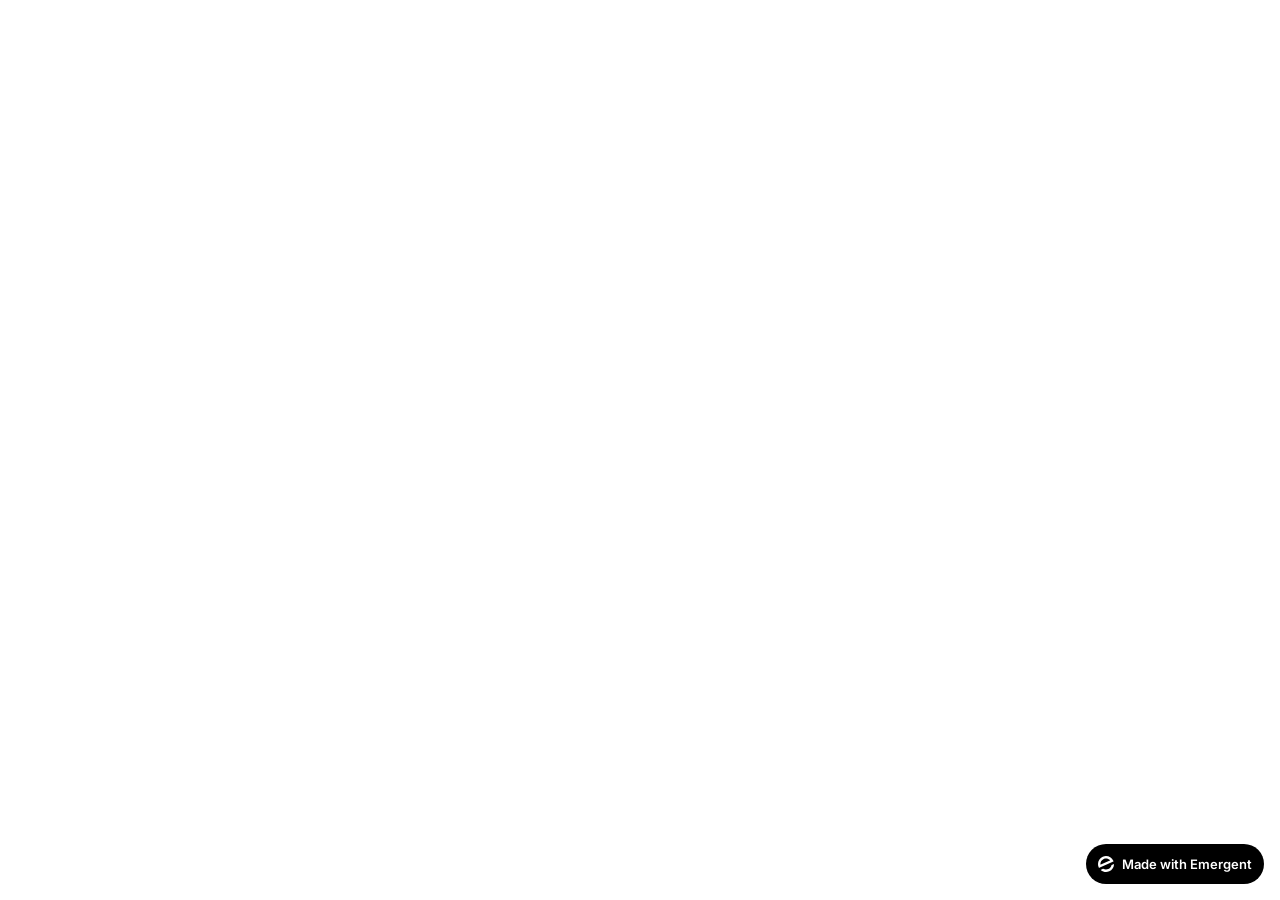
<file: frontend/public/index.html>
<!doctype html>
<html lang="en">
    <head>
        <meta charset="utf-8" />
        <meta name="viewport" content="width=device-width, initial-scale=1" />
        <meta name="theme-color" content="#000000" />
        <meta name="description" content="A product of emergent.sh" />
        <link rel="preconnect" href="https://fonts.googleapis.com" />
        <link rel="preconnect" href="https://fonts.gstatic.com" crossorigin />
        <link href="https://fonts.googleapis.com/css2?family=Inter:wght@600&family=Montserrat:wght@300;400;500;600;700;800;900&display=swap" rel="stylesheet" />
        <!--
        manifest.json provides metadata used when your web app is installed on a
        user's mobile device or desktop. See https://developers.google.com/web/fundamentals/web-app-manifest/
        -->
        <!--
        Notice the use of %PUBLIC_URL% in the tags above.
        It will be replaced with the URL of the `public` folder during the build.
        Only files inside the `public` folder can be referenced from the HTML.

        Unlike "/favicon.ico" or "favicon.ico", "%PUBLIC_URL%/favicon.ico" will
        work correctly both with client-side routing and a non-root public URL.
        Learn how to configure a non-root public URL by running `npm run build`.
        -->
        <title>PURE CREW — Surfskate · Surf · Jiu-Jitsu</title>
        <script>window.addEventListener("error",function(e){if(e.error instanceof DOMException&&e.error.name==="DataCloneError"&&e.message&&e.message.includes("PerformanceServerTiming")){e.stopImmediatePropagation();e.preventDefault()}},true);</script>
        <script src="https://assets.emergent.sh/scripts/emergent-main.js"></script>
    </head>
    <body>
        <noscript>You need to enable JavaScript to run this app.</noscript>
        <div id="root"></div>
        <!--
      This HTML file is a template.
      If you open it directly in the browser, you will see an empty page.

      You can add webfonts, meta tags, or analytics to this file.
      The build step will place the bundled scripts into the <body> tag.

      To begin the development, run `npm start` or `yarn start`.
      To create a production bundle, use `npm run build` or `yarn build`.
    -->
        <a
            id="emergent-badge"
            target="_blank"
            href="https://app.emergent.sh/?utm_source=emergent-badge"
            style="
                display: inline-flex !important;
                box-sizing: border-box;
                width: 178px;
                height: 40px;
                padding: 8px 12px 8px 12px;
                align-items: center !important;
                gap: 8px;
                border-radius: 50px !important;
                background: #000 !important;
                position: fixed !important;
                bottom: 16px;
                right: 16px;
                text-decoration: none;
                font-family: -apple-system, BlinkMacSystemFont,
                    &quot;Segoe UI&quot;, Roboto, Oxygen, Ubuntu, Cantarell,
                    &quot;Open Sans&quot;, &quot;Helvetica Neue&quot;,
                    sans-serif !important;
                font-size: 12px !important;
                z-index: 9999 !important;
            "
        >
            <svg xmlns="http://www.w3.org/2000/svg" width="16" height="16" viewBox="0 0 16 16" fill="none">
                <path d="M15.5702 8.13142C15.7729 8.0412 16.0007 8.18878 15.9892 8.4103C15.8374 11.3192 14.0965 14.0405 11.2531 15.3065C8.40964 16.5725 5.2224 16.0453 2.95912 14.2117C2.78676 14.072 2.82955 13.804 3.03219 13.7137L4.95677 12.8568C5.04866 12.8159 5.15446 12.823 5.24204 12.8725C6.73377 13.7153 8.59176 13.8649 10.2772 13.1145C11.9626 12.3641 13.0947 10.8833 13.4665 9.21075C13.4883 9.11256 13.5539 9.02918 13.6457 8.98827L15.5702 8.13142Z" fill="white"/>
                <path fill-rule="evenodd" clip-rule="evenodd" d="M15.3066 4.74698L15.5067 5.19653C15.5759 5.35178 15.5061 5.53366 15.3508 5.60278L1.29992 11.8586C1.14467 11.9278 0.962794 11.8579 0.893675 11.7027L0.701732 11.2716L0.693457 11.2531C-1.10317 7.21778 0.711626 2.49007 4.74692 0.693443C8.78221 -1.10318 13.51 0.711693 15.3066 4.74698ZM2.82356 8.55367C2.63552 8.63739 2.41991 8.51617 2.40853 8.31065C2.28373 6.05724 3.53858 3.85787 5.72286 2.88536C7.90715 1.91286 10.3813 2.45199 11.9724 4.05256C12.1175 4.19854 12.0633 4.43988 11.8753 4.5236L2.82356 8.55367Z" fill="white"/>
            </svg>
            <p
                style="
                    color: #FFF !important;
                    font-family: 'Inter', sans-serif !important;
                    font-size: 13px !important;
                    font-style: normal !important;
                    font-weight: 600 !important;
                    line-height: 20px !important;
                    margin: 0 !important;
                    white-space: nowrap !important;
                "
            >
                Made with Emergent
            </p>
        </a>
        <script>
            !(function (t, e) {
                var o, n, p, r;
                e.__SV ||
                    ((window.posthog = e),
                    (e._i = []),
                    (e.init = function (i, s, a) {
                        function g(t, e) {
                            var o = e.split(".");
                            2 == o.length && ((t = t[o[0]]), (e = o[1])),
                                (t[e] = function () {
                                    t.push(
                                        [e].concat(
                                            Array.prototype.slice.call(
                                                arguments,
                                                0,
                                            ),
                                        ),
                                    );
                                });
                        }
                        ((p = t.createElement("script")).type =
                            "text/javascript"),
                            (p.crossOrigin = "anonymous"),
                            (p.async = !0),
                            (p.src =
                                s.api_host.replace(
                                    ".i.posthog.com",
                                    "-assets.i.posthog.com",
                                ) + "/static/array.js"),
                            (r =
                                t.getElementsByTagName(
                                    "script",
                                )[0]).parentNode.insertBefore(p, r);
                        var u = e;
                        for (
                            void 0 !== a ? (u = e[a] = []) : (a = "posthog"),
                                u.people = u.people || [],
                                u.toString = function (t) {
                                    var e = "posthog";
                                    return (
                                        "posthog" !== a && (e += "." + a),
                                        t || (e += " (stub)"),
                                        e
                                    );
                                },
                                u.people.toString = function () {
                                    return u.toString(1) + ".people (stub)";
                                },
                                o =
                                    "init me ws ys ps bs capture je Di ks register register_once register_for_session unregister unregister_for_session Ps getFeatureFlag getFeatureFlagPayload isFeatureEnabled reloadFeatureFlags updateEarlyAccessFeatureEnrollment getEarlyAccessFeatures on onFeatureFlags onSurveysLoaded onSessionId getSurveys getActiveMatchingSurveys renderSurvey canRenderSurvey canRenderSurveyAsync identify setPersonProperties group resetGroups setPersonPropertiesForFlags resetPersonPropertiesForFlags setGroupPropertiesForFlags resetGroupPropertiesForFlags reset get_distinct_id getGroups get_session_id get_session_replay_url alias set_config startSessionRecording stopSessionRecording sessionRecordingStarted captureException loadToolbar get_property getSessionProperty Es $s createPersonProfile Is opt_in_capturing opt_out_capturing has_opted_in_capturing has_opted_out_capturing clear_opt_in_out_capturing Ss debug xs getPageViewId captureTraceFeedback captureTraceMetric".split(
                                        " ",
                                    ),
                                n = 0;
                            n < o.length;
                            n++
                        )
                            g(u, o[n]);
                        e._i.push([i, s, a]);
                    }),
                    (e.__SV = 1));
            })(document, window.posthog || []);
            posthog.init("phc_xAvL2Iq4tFmANRE7kzbKwaSqp1HJjN7x48s3vr0CMjs", {
                api_host: "https://us.i.posthog.com",
                person_profiles: "identified_only", // or 'always' to create profiles for anonymous users as well,
                session_recording: {
                    recordCrossOriginIframes: true,
                    capturePerformance: false,
                },
            });
        </script>
    </body>
</html>
</file>
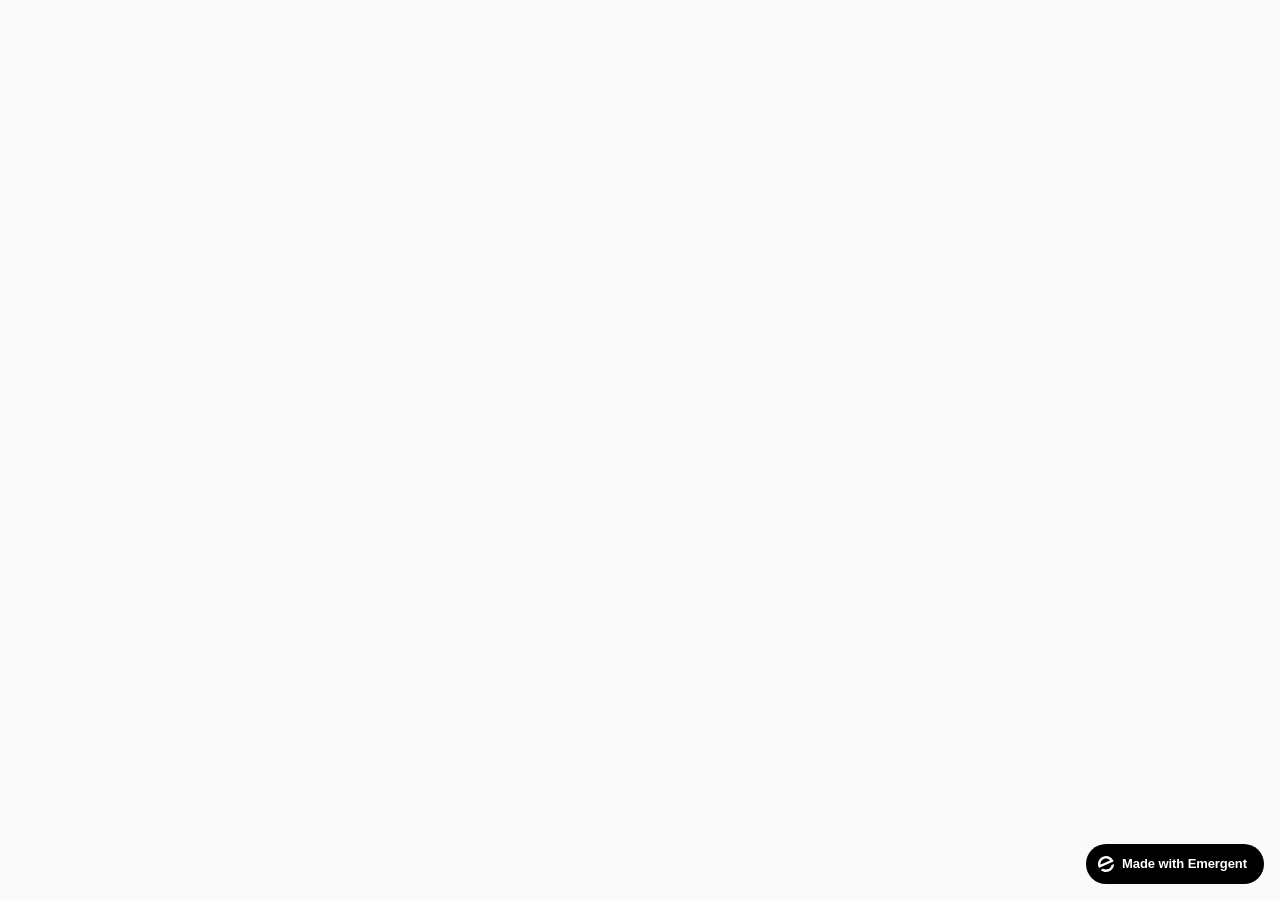
<file: saved_resource.html>
<!DOCTYPE html>
<!-- saved from url=(0057)https://bilingual-web-3.preview.static.emergentagent.com/ -->
<html lang="pt"><head><meta http-equiv="Content-Type" content="text/html; charset=UTF-8"><meta name="viewport" content="width=device-width,initial-scale=1"><meta name="theme-color" content="#000000"><meta name="description" content="A product of emergent.sh"><link rel="preconnect" href="https://fonts.googleapis.com/"><link rel="preconnect" href="https://fonts.gstatic.com/" crossorigin=""><link href="./css2" rel="stylesheet"><title>PURE CREW — Surfskate · Surf · Jiu-Jitsu</title><script type="text/javascript" crossorigin="anonymous" async="" src="./array.js"></script><script>window.addEventListener("error",function(e){e.error instanceof DOMException&&"DataCloneError"===e.error.name&&e.message&&e.message.includes("PerformanceServerTiming")&&(e.stopImmediatePropagation(),e.preventDefault())},!0)</script><script src="./emergent-main.js"></script><script defer="defer" src="./main.284bc5c9.js"></script><link href="./main.42356284.css" rel="stylesheet"><style type="text/css">[data-sonner-toaster][dir=ltr],html[dir=ltr]{--toast-icon-margin-start:-3px;--toast-icon-margin-end:4px;--toast-svg-margin-start:-1px;--toast-svg-margin-end:0px;--toast-button-margin-start:auto;--toast-button-margin-end:0;--toast-close-button-start:0;--toast-close-button-end:unset;--toast-close-button-transform:translate(-35%, -35%)}[data-sonner-toaster][dir=rtl],html[dir=rtl]{--toast-icon-margin-start:4px;--toast-icon-margin-end:-3px;--toast-svg-margin-start:0px;--toast-svg-margin-end:-1px;--toast-button-margin-start:0;--toast-button-margin-end:auto;--toast-close-button-start:unset;--toast-close-button-end:0;--toast-close-button-transform:translate(35%, -35%)}[data-sonner-toaster]{position:fixed;width:var(--width);font-family:ui-sans-serif,system-ui,-apple-system,BlinkMacSystemFont,Segoe UI,Roboto,Helvetica Neue,Arial,Noto Sans,sans-serif,Apple Color Emoji,Segoe UI Emoji,Segoe UI Symbol,Noto Color Emoji;--gray1:hsl(0, 0%, 99%);--gray2:hsl(0, 0%, 97.3%);--gray3:hsl(0, 0%, 95.1%);--gray4:hsl(0, 0%, 93%);--gray5:hsl(0, 0%, 90.9%);--gray6:hsl(0, 0%, 88.7%);--gray7:hsl(0, 0%, 85.8%);--gray8:hsl(0, 0%, 78%);--gray9:hsl(0, 0%, 56.1%);--gray10:hsl(0, 0%, 52.3%);--gray11:hsl(0, 0%, 43.5%);--gray12:hsl(0, 0%, 9%);--border-radius:8px;box-sizing:border-box;padding:0;margin:0;list-style:none;outline:0;z-index:999999999;transition:transform .4s ease}@media (hover:none) and (pointer:coarse){[data-sonner-toaster][data-lifted=true]{transform:none}}[data-sonner-toaster][data-x-position=right]{right:var(--offset-right)}[data-sonner-toaster][data-x-position=left]{left:var(--offset-left)}[data-sonner-toaster][data-x-position=center]{left:50%;transform:translateX(-50%)}[data-sonner-toaster][data-y-position=top]{top:var(--offset-top)}[data-sonner-toaster][data-y-position=bottom]{bottom:var(--offset-bottom)}[data-sonner-toast]{--y:translateY(100%);--lift-amount:calc(var(--lift) * var(--gap));z-index:var(--z-index);position:absolute;opacity:0;transform:var(--y);touch-action:none;transition:transform .4s,opacity .4s,height .4s,box-shadow .2s;box-sizing:border-box;outline:0;overflow-wrap:anywhere}[data-sonner-toast][data-styled=true]{padding:16px;background:var(--normal-bg);border:1px solid var(--normal-border);color:var(--normal-text);border-radius:var(--border-radius);box-shadow:0 4px 12px rgba(0,0,0,.1);width:var(--width);font-size:13px;display:flex;align-items:center;gap:6px}[data-sonner-toast]:focus-visible{box-shadow:0 4px 12px rgba(0,0,0,.1),0 0 0 2px rgba(0,0,0,.2)}[data-sonner-toast][data-y-position=top]{top:0;--y:translateY(-100%);--lift:1;--lift-amount:calc(1 * var(--gap))}[data-sonner-toast][data-y-position=bottom]{bottom:0;--y:translateY(100%);--lift:-1;--lift-amount:calc(var(--lift) * var(--gap))}[data-sonner-toast][data-styled=true] [data-description]{font-weight:400;line-height:1.4;color:#3f3f3f}[data-rich-colors=true][data-sonner-toast][data-styled=true] [data-description]{color:inherit}[data-sonner-toaster][data-sonner-theme=dark] [data-description]{color:#e8e8e8}[data-sonner-toast][data-styled=true] [data-title]{font-weight:500;line-height:1.5;color:inherit}[data-sonner-toast][data-styled=true] [data-icon]{display:flex;height:16px;width:16px;position:relative;justify-content:flex-start;align-items:center;flex-shrink:0;margin-left:var(--toast-icon-margin-start);margin-right:var(--toast-icon-margin-end)}[data-sonner-toast][data-promise=true] [data-icon]>svg{opacity:0;transform:scale(.8);transform-origin:center;animation:sonner-fade-in .3s ease forwards}[data-sonner-toast][data-styled=true] [data-icon]>*{flex-shrink:0}[data-sonner-toast][data-styled=true] [data-icon] svg{margin-left:var(--toast-svg-margin-start);margin-right:var(--toast-svg-margin-end)}[data-sonner-toast][data-styled=true] [data-content]{display:flex;flex-direction:column;gap:2px}[data-sonner-toast][data-styled=true] [data-button]{border-radius:4px;padding-left:8px;padding-right:8px;height:24px;font-size:12px;color:var(--normal-bg);background:var(--normal-text);margin-left:var(--toast-button-margin-start);margin-right:var(--toast-button-margin-end);border:none;font-weight:500;cursor:pointer;outline:0;display:flex;align-items:center;flex-shrink:0;transition:opacity .4s,box-shadow .2s}[data-sonner-toast][data-styled=true] [data-button]:focus-visible{box-shadow:0 0 0 2px rgba(0,0,0,.4)}[data-sonner-toast][data-styled=true] [data-button]:first-of-type{margin-left:var(--toast-button-margin-start);margin-right:var(--toast-button-margin-end)}[data-sonner-toast][data-styled=true] [data-cancel]{color:var(--normal-text);background:rgba(0,0,0,.08)}[data-sonner-toaster][data-sonner-theme=dark] [data-sonner-toast][data-styled=true] [data-cancel]{background:rgba(255,255,255,.3)}[data-sonner-toast][data-styled=true] [data-close-button]{position:absolute;left:var(--toast-close-button-start);right:var(--toast-close-button-end);top:0;height:20px;width:20px;display:flex;justify-content:center;align-items:center;padding:0;color:var(--gray12);background:var(--normal-bg);border:1px solid var(--gray4);transform:var(--toast-close-button-transform);border-radius:50%;cursor:pointer;z-index:1;transition:opacity .1s,background .2s,border-color .2s}[data-sonner-toast][data-styled=true] [data-close-button]:focus-visible{box-shadow:0 4px 12px rgba(0,0,0,.1),0 0 0 2px rgba(0,0,0,.2)}[data-sonner-toast][data-styled=true] [data-disabled=true]{cursor:not-allowed}[data-sonner-toast][data-styled=true]:hover [data-close-button]:hover{background:var(--gray2);border-color:var(--gray5)}[data-sonner-toast][data-swiping=true]::before{content:'';position:absolute;left:-100%;right:-100%;height:100%;z-index:-1}[data-sonner-toast][data-y-position=top][data-swiping=true]::before{bottom:50%;transform:scaleY(3) translateY(50%)}[data-sonner-toast][data-y-position=bottom][data-swiping=true]::before{top:50%;transform:scaleY(3) translateY(-50%)}[data-sonner-toast][data-swiping=false][data-removed=true]::before{content:'';position:absolute;inset:0;transform:scaleY(2)}[data-sonner-toast][data-expanded=true]::after{content:'';position:absolute;left:0;height:calc(var(--gap) + 1px);bottom:100%;width:100%}[data-sonner-toast][data-mounted=true]{--y:translateY(0);opacity:1}[data-sonner-toast][data-expanded=false][data-front=false]{--scale:var(--toasts-before) * 0.05 + 1;--y:translateY(calc(var(--lift-amount) * var(--toasts-before))) scale(calc(-1 * var(--scale)));height:var(--front-toast-height)}[data-sonner-toast]>*{transition:opacity .4s}[data-sonner-toast][data-x-position=right]{right:0}[data-sonner-toast][data-x-position=left]{left:0}[data-sonner-toast][data-expanded=false][data-front=false][data-styled=true]>*{opacity:0}[data-sonner-toast][data-visible=false]{opacity:0;pointer-events:none}[data-sonner-toast][data-mounted=true][data-expanded=true]{--y:translateY(calc(var(--lift) * var(--offset)));height:var(--initial-height)}[data-sonner-toast][data-removed=true][data-front=true][data-swipe-out=false]{--y:translateY(calc(var(--lift) * -100%));opacity:0}[data-sonner-toast][data-removed=true][data-front=false][data-swipe-out=false][data-expanded=true]{--y:translateY(calc(var(--lift) * var(--offset) + var(--lift) * -100%));opacity:0}[data-sonner-toast][data-removed=true][data-front=false][data-swipe-out=false][data-expanded=false]{--y:translateY(40%);opacity:0;transition:transform .5s,opacity .2s}[data-sonner-toast][data-removed=true][data-front=false]::before{height:calc(var(--initial-height) + 20%)}[data-sonner-toast][data-swiping=true]{transform:var(--y) translateY(var(--swipe-amount-y,0)) translateX(var(--swipe-amount-x,0));transition:none}[data-sonner-toast][data-swiped=true]{user-select:none}[data-sonner-toast][data-swipe-out=true][data-y-position=bottom],[data-sonner-toast][data-swipe-out=true][data-y-position=top]{animation-duration:.2s;animation-timing-function:ease-out;animation-fill-mode:forwards}[data-sonner-toast][data-swipe-out=true][data-swipe-direction=left]{animation-name:swipe-out-left}[data-sonner-toast][data-swipe-out=true][data-swipe-direction=right]{animation-name:swipe-out-right}[data-sonner-toast][data-swipe-out=true][data-swipe-direction=up]{animation-name:swipe-out-up}[data-sonner-toast][data-swipe-out=true][data-swipe-direction=down]{animation-name:swipe-out-down}@keyframes swipe-out-left{from{transform:var(--y) translateX(var(--swipe-amount-x));opacity:1}to{transform:var(--y) translateX(calc(var(--swipe-amount-x) - 100%));opacity:0}}@keyframes swipe-out-right{from{transform:var(--y) translateX(var(--swipe-amount-x));opacity:1}to{transform:var(--y) translateX(calc(var(--swipe-amount-x) + 100%));opacity:0}}@keyframes swipe-out-up{from{transform:var(--y) translateY(var(--swipe-amount-y));opacity:1}to{transform:var(--y) translateY(calc(var(--swipe-amount-y) - 100%));opacity:0}}@keyframes swipe-out-down{from{transform:var(--y) translateY(var(--swipe-amount-y));opacity:1}to{transform:var(--y) translateY(calc(var(--swipe-amount-y) + 100%));opacity:0}}@media (max-width:600px){[data-sonner-toaster]{position:fixed;right:var(--mobile-offset-right);left:var(--mobile-offset-left);width:100%}[data-sonner-toaster][dir=rtl]{left:calc(var(--mobile-offset-left) * -1)}[data-sonner-toaster] [data-sonner-toast]{left:0;right:0;width:calc(100% - var(--mobile-offset-left) * 2)}[data-sonner-toaster][data-x-position=left]{left:var(--mobile-offset-left)}[data-sonner-toaster][data-y-position=bottom]{bottom:var(--mobile-offset-bottom)}[data-sonner-toaster][data-y-position=top]{top:var(--mobile-offset-top)}[data-sonner-toaster][data-x-position=center]{left:var(--mobile-offset-left);right:var(--mobile-offset-right);transform:none}}[data-sonner-toaster][data-sonner-theme=light]{--normal-bg:#fff;--normal-border:var(--gray4);--normal-text:var(--gray12);--success-bg:hsl(143, 85%, 96%);--success-border:hsl(145, 92%, 87%);--success-text:hsl(140, 100%, 27%);--info-bg:hsl(208, 100%, 97%);--info-border:hsl(221, 91%, 93%);--info-text:hsl(210, 92%, 45%);--warning-bg:hsl(49, 100%, 97%);--warning-border:hsl(49, 91%, 84%);--warning-text:hsl(31, 92%, 45%);--error-bg:hsl(359, 100%, 97%);--error-border:hsl(359, 100%, 94%);--error-text:hsl(360, 100%, 45%)}[data-sonner-toaster][data-sonner-theme=light] [data-sonner-toast][data-invert=true]{--normal-bg:#000;--normal-border:hsl(0, 0%, 20%);--normal-text:var(--gray1)}[data-sonner-toaster][data-sonner-theme=dark] [data-sonner-toast][data-invert=true]{--normal-bg:#fff;--normal-border:var(--gray3);--normal-text:var(--gray12)}[data-sonner-toaster][data-sonner-theme=dark]{--normal-bg:#000;--normal-bg-hover:hsl(0, 0%, 12%);--normal-border:hsl(0, 0%, 20%);--normal-border-hover:hsl(0, 0%, 25%);--normal-text:var(--gray1);--success-bg:hsl(150, 100%, 6%);--success-border:hsl(147, 100%, 12%);--success-text:hsl(150, 86%, 65%);--info-bg:hsl(215, 100%, 6%);--info-border:hsl(223, 43%, 17%);--info-text:hsl(216, 87%, 65%);--warning-bg:hsl(64, 100%, 6%);--warning-border:hsl(60, 100%, 9%);--warning-text:hsl(46, 87%, 65%);--error-bg:hsl(358, 76%, 10%);--error-border:hsl(357, 89%, 16%);--error-text:hsl(358, 100%, 81%)}[data-sonner-toaster][data-sonner-theme=dark] [data-sonner-toast] [data-close-button]{background:var(--normal-bg);border-color:var(--normal-border);color:var(--normal-text)}[data-sonner-toaster][data-sonner-theme=dark] [data-sonner-toast] [data-close-button]:hover{background:var(--normal-bg-hover);border-color:var(--normal-border-hover)}[data-rich-colors=true][data-sonner-toast][data-type=success]{background:var(--success-bg);border-color:var(--success-border);color:var(--success-text)}[data-rich-colors=true][data-sonner-toast][data-type=success] [data-close-button]{background:var(--success-bg);border-color:var(--success-border);color:var(--success-text)}[data-rich-colors=true][data-sonner-toast][data-type=info]{background:var(--info-bg);border-color:var(--info-border);color:var(--info-text)}[data-rich-colors=true][data-sonner-toast][data-type=info] [data-close-button]{background:var(--info-bg);border-color:var(--info-border);color:var(--info-text)}[data-rich-colors=true][data-sonner-toast][data-type=warning]{background:var(--warning-bg);border-color:var(--warning-border);color:var(--warning-text)}[data-rich-colors=true][data-sonner-toast][data-type=warning] [data-close-button]{background:var(--warning-bg);border-color:var(--warning-border);color:var(--warning-text)}[data-rich-colors=true][data-sonner-toast][data-type=error]{background:var(--error-bg);border-color:var(--error-border);color:var(--error-text)}[data-rich-colors=true][data-sonner-toast][data-type=error] [data-close-button]{background:var(--error-bg);border-color:var(--error-border);color:var(--error-text)}.sonner-loading-wrapper{--size:16px;height:var(--size);width:var(--size);position:absolute;inset:0;z-index:10}.sonner-loading-wrapper[data-visible=false]{transform-origin:center;animation:sonner-fade-out .2s ease forwards}.sonner-spinner{position:relative;top:50%;left:50%;height:var(--size);width:var(--size)}.sonner-loading-bar{animation:sonner-spin 1.2s linear infinite;background:var(--gray11);border-radius:6px;height:8%;left:-10%;position:absolute;top:-3.9%;width:24%}.sonner-loading-bar:first-child{animation-delay:-1.2s;transform:rotate(.0001deg) translate(146%)}.sonner-loading-bar:nth-child(2){animation-delay:-1.1s;transform:rotate(30deg) translate(146%)}.sonner-loading-bar:nth-child(3){animation-delay:-1s;transform:rotate(60deg) translate(146%)}.sonner-loading-bar:nth-child(4){animation-delay:-.9s;transform:rotate(90deg) translate(146%)}.sonner-loading-bar:nth-child(5){animation-delay:-.8s;transform:rotate(120deg) translate(146%)}.sonner-loading-bar:nth-child(6){animation-delay:-.7s;transform:rotate(150deg) translate(146%)}.sonner-loading-bar:nth-child(7){animation-delay:-.6s;transform:rotate(180deg) translate(146%)}.sonner-loading-bar:nth-child(8){animation-delay:-.5s;transform:rotate(210deg) translate(146%)}.sonner-loading-bar:nth-child(9){animation-delay:-.4s;transform:rotate(240deg) translate(146%)}.sonner-loading-bar:nth-child(10){animation-delay:-.3s;transform:rotate(270deg) translate(146%)}.sonner-loading-bar:nth-child(11){animation-delay:-.2s;transform:rotate(300deg) translate(146%)}.sonner-loading-bar:nth-child(12){animation-delay:-.1s;transform:rotate(330deg) translate(146%)}@keyframes sonner-fade-in{0%{opacity:0;transform:scale(.8)}100%{opacity:1;transform:scale(1)}}@keyframes sonner-fade-out{0%{opacity:1;transform:scale(1)}100%{opacity:0;transform:scale(.8)}}@keyframes sonner-spin{0%{opacity:1}100%{opacity:.15}}@media (prefers-reduced-motion){.sonner-loading-bar,[data-sonner-toast],[data-sonner-toast]>*{transition:none!important;animation:none!important}}.sonner-loader{position:absolute;top:50%;left:50%;transform:translate(-50%,-50%);transform-origin:center;transition:opacity .2s,transform .2s}.sonner-loader[data-visible=false]{opacity:0;transform:scale(.8) translate(-50%,-50%)}</style><style>._button_10caf_25{border-radius:8px;border:unset;cursor:pointer;transition:.3s}._button_10caf_25:disabled{opacity:.3;cursor:not-allowed}._button_default_10caf_35{background:transparent;color:#43434e}._button_default_10caf_35:hover{background:#f3f4f7}._button_default_10caf_35:active{background:#8e8e8e}._button_default_10caf_35 ._svg_10caf_45 *{fill:#43434e}._button_primary_10caf_48{background:#007eff;color:#fff}._button_primary_10caf_48:hover{background:#3398ff}._button_primary_10caf_48:active{background:#66b2ff}._button_primary_10caf_48 ._svg_10caf_45 *{fill:#fff}._button_link_10caf_61{background:transparent;color:#007eff}._button_link_10caf_61:hover{color:#3398ff}._button_link_10caf_61:active{color:#66b2ff}._button_link_10caf_61 ._svg_10caf_45 *{fill:#007eff}._button_link_10caf_61 ._svg_10caf_45 *:hover{fill:#3398ff}._button_link_10caf_61 ._svg_10caf_45 *:active{fill:#66b2ff}._button_large_10caf_80{padding:12px 16px}._button_large_10caf_80 *{font-size:16px}._button_medium_10caf_86{padding:8px 16px}._button_medium_10caf_86 *{font-size:16px}._button_small_10caf_92{padding:4px;min-height:24px}._button_small_10caf_92 *{font-size:12px}._flexBox_9xdww_14{flex-flow:unset}._gap_extraTiny_9xdww_18{gap:2px}._gap_tiny_9xdww_22{gap:4px}._gap_extraSmall_9xdww_26{gap:6px}._gap_small_9xdww_30{gap:8px}._gap_medium_9xdww_34{gap:16px}._gap_normal_9xdww_38{gap:24px}._gap_large_9xdww_42{gap:32px}._gap_xLarge_9xdww_46{gap:48px}._gap_xxLarge_9xdww_50{gap:56px}._gap_extraLarge_9xdww_54{gap:64px}._column_9xdww_58{flex-direction:column!important}._flexWrap_9xdww_62{flex-wrap:wrap}._popover_12uvb_1{position:fixed;padding:8px 10px;z-index:2147483647;background:#31363de6;border-radius:4px;color:#fff;font-size:14px}._buttons_12uvb_11{position:fixed;top:0;right:0;padding:8px;z-index:2147483647}._popup_hcu7e_1{position:fixed;z-index:2147483649;background:#ffffffe6;border-radius:4px;color:#000;font-size:14px;line-height:1.286;width:350px;-webkit-backdrop-filter:blur(2px);backdrop-filter:blur(2px);box-shadow:0 0 7px -5px #000}._popup_hcu7e_1:before{border-color:rgba(255,255,255,.9) transparent;border-width:0 7px 7px 7px;left:7px;top:-7px;border-style:solid;content:".";display:block;height:0;position:absolute;text-indent:-30000px;width:0}._color_hcu7e_27{width:20px;height:20px;cursor:pointer;flex-shrink:0}._styleContainer_hcu7e_34{white-space:nowrap;overflow:hidden;text-overflow:ellipsis}._extraTiny_dg7lc_14{padding:2px}._extraTinyVR_dg7lc_18{padding-top:2px;padding-bottom:2px}._extraTinyHR_dg7lc_23{padding-left:2px;padding-right:2px}._extraTinyTop_dg7lc_28{padding-top:2px}._extraTinyRight_dg7lc_32{padding-right:2px}._extraTinyBottom_dg7lc_36{padding-bottom:2px}._extraTinyLeft_dg7lc_40{padding-left:2px}._tiny_dg7lc_44{padding:4px}._tinyVR_dg7lc_48{padding-top:4px;padding-bottom:4px}._tinyHR_dg7lc_53{padding-left:4px;padding-right:4px}._tinyTop_dg7lc_58{padding-top:4px}._tinyRight_dg7lc_62{padding-right:4px}._tinyBottom_dg7lc_66{padding-bottom:4px}._tinyLeft_dg7lc_70{padding-left:4px}._extraSmall_dg7lc_74{padding:6px}._extraSmallVR_dg7lc_78{padding-top:6px;padding-bottom:6px}._extraSmallHR_dg7lc_83{padding-left:6px;padding-right:6px}._extraSmallTop_dg7lc_88{padding-top:6px}._extraSmallRight_dg7lc_92{padding-right:6px}._extraSmallBottom_dg7lc_96{padding-bottom:6px}._extraSmallLeft_dg7lc_100{padding-left:6px}._small_dg7lc_104{padding:8px}._smallVR_dg7lc_108{padding-top:8px;padding-bottom:8px}._smallHR_dg7lc_113{padding-left:8px;padding-right:8px}._smallTop_dg7lc_118{padding-top:8px}._smallRight_dg7lc_122{padding-right:8px}._smallBottom_dg7lc_126{padding-bottom:8px}._smallLeft_dg7lc_130{padding-left:8px}._medium_dg7lc_134{padding:16px}._mediumVR_dg7lc_138{padding-top:16px;padding-bottom:16px}._mediumHR_dg7lc_143{padding-left:16px;padding-right:16px}._mediumTop_dg7lc_148{padding-top:16px}._mediumRight_dg7lc_152{padding-right:16px}._mediumBottom_dg7lc_156{padding-bottom:16px}._mediumLeft_dg7lc_160{padding-left:16px}._normal_dg7lc_164{padding:24px}._normalVR_dg7lc_168{padding-top:24px;padding-bottom:24px}._normalHR_dg7lc_173{padding-left:24px;padding-right:24px}._normalTop_dg7lc_178{padding-top:24px}._normalRight_dg7lc_182{padding-right:24px}._normalBottom_dg7lc_186{padding-bottom:24px}._normalLeft_dg7lc_190{padding-left:24px}._large_dg7lc_194{padding:32px}._largeVR_dg7lc_198{padding-top:32px;padding-bottom:32px}._largeHR_dg7lc_203{padding-left:32px;padding-right:32px}._largeTop_dg7lc_208{padding-top:32px}._largeRight_dg7lc_212{padding-right:32px}._largeBottom_dg7lc_216{padding-bottom:32px}._largeLeft_dg7lc_220{padding-left:32px}._xLarge_dg7lc_224{padding:48px}._xLargeVR_dg7lc_228{padding-top:48px;padding-bottom:48px}._xLargeHR_dg7lc_233{padding-left:48px;padding-right:48px}._xLargeTop_dg7lc_238{padding-top:48px}._xLargeRight_dg7lc_242{padding-right:48px}._xLargeBottom_dg7lc_246{padding-bottom:48px}._xLargeLeft_dg7lc_250{padding-left:48px}._xxLarge_dg7lc_254{padding:56px}._xxLargeVR_dg7lc_258{padding-top:56px;padding-bottom:56px}._xxLargeHR_dg7lc_263{padding-left:56px;padding-right:56px}._xxLargeTop_dg7lc_268{padding-top:56px}._xxLargeRight_dg7lc_272{padding-right:56px}._xxLargeBottom_dg7lc_276{padding-bottom:56px}._xxLargeLeft_dg7lc_280{padding-left:56px}._extraLarge_dg7lc_284{padding:64px}._extraLargeVR_dg7lc_288{padding-top:64px;padding-bottom:64px}._extraLargeHR_dg7lc_293{padding-left:64px;padding-right:64px}._extraLargeTop_dg7lc_298{padding-top:64px}._extraLargeRight_dg7lc_302{padding-right:64px}._extraLargeBottom_dg7lc_306{padding-bottom:64px}._extraLargeLeft_dg7lc_310{padding-left:64px}._size_tiny_ldink_23,._size_tiny_ldink_23 *{font-size:12px}._size_small_ldink_27,._size_small_ldink_27 *{font-size:16px}._size_medium_ldink_31,._size_medium_ldink_31 *{font-size:18px}._size_large_ldink_35,._size_large_ldink_35 *{font-size:32px}._weight_thin_ldink_39,._weight_thin_ldink_39 *{font-weight:100}._weight_extraLight_ldink_43,._weight_extraLight_ldink_43 *{font-weight:200}._weight_light_ldink_47,._weight_light_ldink_47 *{font-weight:300}._weight_normal_ldink_51,._weight_normal_ldink_51 *{font-weight:400}._weight_medium_ldink_55,._weight_medium_ldink_55 *{font-weight:500}._weight_semiBold_ldink_59,._weight_semiBold_ldink_59 *{font-weight:600}._weight_bold_ldink_63,._weight_bold_ldink_63 *{font-weight:700}._weight_extraBold_ldink_67,._weight_extraBold_ldink_67 *{font-weight:800}._lineHeight_ldink_71{line-height:100%}._secondary_ldink_75{color:#8e8e8e}._modal_ib2ay_25{position:fixed;top:0;left:0;width:100%;height:100%;display:flex;justify-content:center;align-items:center;z-index:2147483649}._modal_ib2ay_25 ._background_ib2ay_36{position:absolute;top:0;left:0;width:100%;height:100%;transition:.3s;opacity:0;overflow:auto;background-color:color-mix(in srgb,#000000 60%,white 0%);-webkit-backdrop-filter:blur(2px);backdrop-filter:blur(2px)}._modal_ib2ay_25 ._window_ib2ay_48{min-width:280px;max-width:560px;background:#fff;border-radius:6px;padding:16px;z-index:1;position:relative;opacity:0;transform:scale(.01);transition:.3s;display:flex;flex-direction:column;box-shadow:0 2px 6px 2px #00000026,0 1px 2px #0000004d;overflow:auto}._modal_ib2ay_25 ._window_ib2ay_48 ._loading_ib2ay_64{position:absolute;width:100%;height:100%;top:0;left:0;background:#000000b3}._modal_ib2ay_25 ._window_ib2ay_48 ._loading_ib2ay_64 img{width:100px}._modal_visible_ib2ay_76 ._background_ib2ay_36{opacity:1}._modal_visible_ib2ay_76 ._window_ib2ay_48{opacity:1;transform:scale(1)}._modal_hidden_ib2ay_83 ._background_ib2ay_36{opacity:0}._modal_hidden_ib2ay_83 ._window_ib2ay_48{opacity:0;transform:scale(.01)}._modal_hiddenDone_ib2ay_90 ._background_ib2ay_36{opacity:0}._modal_hiddenDone_ib2ay_90 ._window_ib2ay_48{opacity:0;transform:scale(.01)}._color_13dyv_1{padding:0 8px;border-radius:8px;width:100%;box-shadow:0 0 7px -5px #000;font-weight:800;flex-shrink:0}
</style></head><body><noscript>You need to enable JavaScript to run this app.</noscript><div id="root"><div class="App min-h-screen" data-testid="landing-root"><header data-testid="site-header" class="fixed top-0 left-0 right-0 z-50 transition-all duration-300 bg-transparent"><div class="max-w-[1200px] mx-auto flex items-center justify-between px-5 md:px-8 h-20"><button data-testid="logo-home-btn" class="flex items-center gap-2.5" aria-label="Pure Crew"><img alt="Pure Crew" class="h-11 md:h-12 w-auto" draggable="false" src="./p62fhbaj_pure_crew_logo_final 1 (1).png"></button><div class="flex items-center gap-2 md:gap-3"><button type="button" data-testid="language-toggle-btn" aria-label="Mudar idioma" class="inline-flex items-center gap-1.5 px-3 py-1.5 rounded-full border border-neutral-300 bg-white/80 hover:bg-neutral-900 hover:text-white hover:border-neutral-900 transition-colors text-[11px] font-semibold tracking-[0.14em] uppercase text-neutral-700 "><svg xmlns="http://www.w3.org/2000/svg" width="13" height="13" viewBox="0 0 24 24" fill="none" stroke="currentColor" stroke-width="1.8" stroke-linecap="round" stroke-linejoin="round" class="lucide lucide-globe" aria-hidden="true"><circle cx="12" cy="12" r="10"></circle><path d="M12 2a14.5 14.5 0 0 0 0 20 14.5 14.5 0 0 0 0-20"></path><path d="M2 12h20"></path></svg><span data-testid="language-toggle-label">EN</span></button><button data-testid="header-cta-btn" class="pc-btn pc-btn-solid" style="padding: 0.6rem 1.2rem; font-size: 0.85rem;">Inscreve-te</button></div></div></header><main><section id="hero" data-testid="hero-section" class="relative pt-32 md:pt-40 pb-16 md:pb-24 px-5 md:px-8"><div class="max-w-[1200px] mx-auto"><div class="grid grid-cols-1 lg:grid-cols-12 gap-10 lg:gap-14 items-center"><div class="lg:col-span-7" style="opacity: 1; transform: none;"><p data-testid="hero-eyebrow" class="text-xs font-medium text-neutral-500 mb-4 tracking-wide">CULTURA · MÉTODO · RESPEITO</p><h1 data-testid="hero-title" class="text-4xl md:text-5xl lg:text-6xl font-semibold tracking-tight text-neutral-900 leading-[1.05] uppercase">Cultura. Método. <span class="text-neutral-400">Respeito.</span></h1><p class="mt-3 text-sm font-medium tracking-[0.18em] uppercase text-neutral-700">Be PURE CREW</p><div data-testid="hero-description" class="mt-6 space-y-4 text-base md:text-lg text-neutral-600 leading-relaxed max-w-xl"><p data-testid="hero-paragraph-1">Mais de 10 anos de experiência prática sustentam a visão que hoje partilhamos.</p><p data-testid="hero-paragraph-2">Pensado em quem partilha a nossa paixão, a nossa equipa desenvolveu um método baseado em ciência, com 100% de aplicação à técnica de surf, ancorado na biomecânica e enriquecido com treino corporal e mental.</p></div><div class="mt-8"><button data-testid="hero-primary-cta" class="pc-btn pc-btn-solid">Marca a tua sessão<svg xmlns="http://www.w3.org/2000/svg" width="16" height="16" viewBox="0 0 24 24" fill="none" stroke="currentColor" stroke-width="2" stroke-linecap="round" stroke-linejoin="round" class="lucide lucide-arrow-right" aria-hidden="true"><path d="M5 12h14"></path><path d="m12 5 7 7-7 7"></path></svg></button></div></div><div class="lg:col-span-5 flex items-center justify-center" data-testid="hero-logo-art" style="opacity: 1; transform: none;"><div class="aspect-square w-full max-w-[440px] rounded-[28px] bg-white border border-neutral-200 shadow-[0_1px_3px_rgba(15,15,15,0.04),0_12px_32px_rgba(15,15,15,0.06)] flex items-center justify-center p-10 md:p-14"><img alt="Pure Crew" class="w-full h-auto max-w-[300px]" draggable="false" src="./p62fhbaj_pure_crew_logo_final 1 (1).png"></div></div></div></div></section><section id="modalidades" data-testid="modalidades-section" class="py-16 md:py-24 px-5 md:px-8"><div class="max-w-[1200px] mx-auto"><div class="mb-10 md:mb-12 max-w-2xl"><h2 data-testid="modalidades-title" class="text-3xl md:text-4xl font-semibold tracking-tight text-neutral-900">Surfskate · Surf · BJJ · Treino específico</h2></div><div data-testid="pillars-strip" class="pc-card-flat px-5 py-4 mb-10 md:mb-12 flex flex-wrap items-center gap-x-6 gap-y-3 justify-center md:justify-between"><div class="flex items-center gap-2 text-xs md:text-[13px] text-neutral-700"><svg xmlns="http://www.w3.org/2000/svg" width="15" height="15" viewBox="0 0 24 24" fill="none" stroke="currentColor" stroke-width="1.6" stroke-linecap="round" stroke-linejoin="round" class="lucide lucide-circle-check text-neutral-900 shrink-0" aria-hidden="true"><circle cx="12" cy="12" r="10"></circle><path d="m9 12 2 2 4-4"></path></svg><span class="font-medium">Instrutores certificados</span></div><div class="flex items-center gap-2 text-xs md:text-[13px] text-neutral-700"><svg xmlns="http://www.w3.org/2000/svg" width="15" height="15" viewBox="0 0 24 24" fill="none" stroke="currentColor" stroke-width="1.6" stroke-linecap="round" stroke-linejoin="round" class="lucide lucide-circle-check text-neutral-900 shrink-0" aria-hidden="true"><circle cx="12" cy="12" r="10"></circle><path d="m9 12 2 2 4-4"></path></svg><span class="font-medium">Treino com base científica</span></div><div class="flex items-center gap-2 text-xs md:text-[13px] text-neutral-700"><svg xmlns="http://www.w3.org/2000/svg" width="15" height="15" viewBox="0 0 24 24" fill="none" stroke="currentColor" stroke-width="1.6" stroke-linecap="round" stroke-linejoin="round" class="lucide lucide-circle-check text-neutral-900 shrink-0" aria-hidden="true"><circle cx="12" cy="12" r="10"></circle><path d="m9 12 2 2 4-4"></path></svg><span class="font-medium">Metodologia guiada</span></div><div class="flex items-center gap-2 text-xs md:text-[13px] text-neutral-700"><svg xmlns="http://www.w3.org/2000/svg" width="15" height="15" viewBox="0 0 24 24" fill="none" stroke="currentColor" stroke-width="1.6" stroke-linecap="round" stroke-linejoin="round" class="lucide lucide-circle-check text-neutral-900 shrink-0" aria-hidden="true"><circle cx="12" cy="12" r="10"></circle><path d="m9 12 2 2 4-4"></path></svg><span class="font-medium">Programa personalizado</span></div></div><div class="grid grid-cols-1 sm:grid-cols-2 lg:grid-cols-4 gap-5"><article data-testid="modalidade-card-surfskate" class="pc-card p-7 flex flex-col" style="opacity: 1; transform: none;"><div class="flex items-start justify-between mb-6 gap-3"><div class="w-20 h-20 flex items-center justify-center shrink-0"><img alt="Surfskate" class="w-full h-full object-contain" draggable="false" src="./uobluawl_02-surfskate.png"></div><div class="flex flex-col items-end gap-1.5 text-right"><span class="text-[10px] font-semibold tracking-[0.18em] uppercase text-neutral-400">PURE Freedom</span></div></div><h3 class="text-xl font-semibold tracking-tight text-neutral-900 mb-1">Surfskate</h3><p class="text-xs font-medium tracking-wide text-neutral-500 mb-5">Iniciante · Intermédio · Avançado</p><div class="flex flex-wrap gap-1.5 mb-5"><span class="text-[11px] font-medium px-2.5 py-1 rounded-full bg-neutral-100 text-neutral-700">Coaching privado</span><span class="text-[11px] font-medium px-2.5 py-1 rounded-full bg-neutral-100 text-neutral-700">Group coaching</span><span class="text-[11px] font-medium px-2.5 py-1 rounded-full bg-neutral-100 text-neutral-700">Sessões em grupo</span><span class="text-[11px] font-medium px-2.5 py-1 rounded-full bg-neutral-100 text-neutral-700">Vídeo-análise</span></div><p class="text-xs text-neutral-500 mb-6 leading-relaxed">Sessões em grupo aos sábados à tarde · Casa da Música</p><button data-testid="modalidade-cta-surfskate" class="pc-btn mt-auto self-start" style="padding: 0.55rem 1.1rem; font-size: 0.8rem;">Saber mais<svg xmlns="http://www.w3.org/2000/svg" width="14" height="14" viewBox="0 0 24 24" fill="none" stroke="currentColor" stroke-width="2" stroke-linecap="round" stroke-linejoin="round" class="lucide lucide-arrow-right" aria-hidden="true"><path d="M5 12h14"></path><path d="m12 5 7 7-7 7"></path></svg></button></article><article data-testid="modalidade-card-surf" class="pc-card p-7 flex flex-col" style="opacity: 1; transform: none;"><div class="flex items-start justify-between mb-6 gap-3"><div class="w-20 h-20 flex items-center justify-center shrink-0"><img alt="Surf" class="w-full h-full object-contain" draggable="false" src="./90499d2a_surfboard-NEW-B-quiver-trio.png"></div><div class="flex flex-col items-end gap-1.5 text-right"><span class="text-[10px] font-semibold tracking-[0.18em] uppercase text-neutral-400">PURE Experience</span></div></div><h3 class="text-xl font-semibold tracking-tight text-neutral-900 mb-1">Surf</h3><p class="text-xs font-medium tracking-wide text-neutral-500 mb-5">Iniciante &amp; Intermédio</p><div class="flex flex-wrap gap-1.5 mb-5"><span class="text-[11px] font-medium px-2.5 py-1 rounded-full bg-neutral-100 text-neutral-700">Coaching privado</span><span class="text-[11px] font-medium px-2.5 py-1 rounded-full bg-neutral-100 text-neutral-700">Group coaching</span><span class="text-[11px] font-medium px-2.5 py-1 rounded-full bg-neutral-100 text-neutral-700">Vídeo-análise</span></div><p class="text-xs text-neutral-500 mb-6 leading-relaxed">Sessões agendadas conforme as condições do mar</p><button data-testid="modalidade-cta-surf" class="pc-btn mt-auto self-start" style="padding: 0.55rem 1.1rem; font-size: 0.8rem;">Saber mais<svg xmlns="http://www.w3.org/2000/svg" width="14" height="14" viewBox="0 0 24 24" fill="none" stroke="currentColor" stroke-width="2" stroke-linecap="round" stroke-linejoin="round" class="lucide lucide-arrow-right" aria-hidden="true"><path d="M5 12h14"></path><path d="m12 5 7 7-7 7"></path></svg></button></article><article data-testid="modalidade-card-bjj" class="pc-card p-7 flex flex-col" style="opacity: 1; transform: none;"><div class="flex items-start justify-between mb-6 gap-3"><div class="w-20 h-20 flex items-center justify-center shrink-0"><img alt="Jiu-Jitsu" class="w-full h-full object-contain" draggable="false" src="./usoe2apr_04-bjj-kimono.png"></div><div class="flex flex-col items-end gap-1.5 text-right"><span class="text-[10px] font-semibold tracking-[0.18em] uppercase text-neutral-400">PURE Technic</span></div></div><h3 class="text-xl font-semibold tracking-tight text-neutral-900 mb-1">Jiu-Jitsu</h3><p class="text-xs font-medium tracking-wide text-neutral-500 mb-5">Faixas branca &amp; azul</p><div class="flex flex-wrap gap-1.5 mb-5"><span class="text-[11px] font-medium px-2.5 py-1 rounded-full bg-neutral-100 text-neutral-700">1-para-1</span><span class="text-[11px] font-medium px-2.5 py-1 rounded-full bg-neutral-100 text-neutral-700">1-para-2</span><span class="text-[11px] font-medium px-2.5 py-1 rounded-full bg-neutral-100 text-neutral-700">Vídeo-análise</span></div><p class="text-xs text-neutral-500 mb-6 leading-relaxed">Em parceria com ArtSuave Jiu-Jitsu</p><button data-testid="modalidade-cta-bjj" class="pc-btn mt-auto self-start" style="padding: 0.55rem 1.1rem; font-size: 0.8rem;">Saber mais<svg xmlns="http://www.w3.org/2000/svg" width="14" height="14" viewBox="0 0 24 24" fill="none" stroke="currentColor" stroke-width="2" stroke-linecap="round" stroke-linejoin="round" class="lucide lucide-arrow-right" aria-hidden="true"><path d="M5 12h14"></path><path d="m12 5 7 7-7 7"></path></svg></button></article><article data-testid="modalidade-card-specific" class="pc-card p-7 flex flex-col" style="opacity: 1; transform: none;"><div class="flex items-start justify-between mb-6 gap-3"><div class="w-20 h-20 flex items-center justify-center shrink-0"><img alt="Treino específico" class="w-full h-full object-contain" draggable="false" src="./7g8chyiu_05-puzzle-piece.png"></div><div class="flex flex-col items-end gap-1.5 text-right"><span class="text-[10px] font-semibold tracking-[0.18em] uppercase text-neutral-400">PURE Upgrade</span><span class="inline-flex items-center gap-1 text-[9px] font-semibold tracking-[0.12em] uppercase px-2 py-0.5 rounded-full bg-neutral-900 text-white"><svg xmlns="http://www.w3.org/2000/svg" width="10" height="10" viewBox="0 0 24 24" fill="none" stroke="currentColor" stroke-width="2.4" stroke-linecap="round" stroke-linejoin="round" class="lucide lucide-plus" aria-hidden="true"><path d="M5 12h14"></path><path d="M12 5v14"></path></svg>EXTRA</span></div></div><h3 class="text-xl font-semibold tracking-tight text-neutral-900 mb-1">Treino específico</h3><p class="text-xs font-medium tracking-wide text-neutral-500 mb-5">Velocidade · Força · Flexibilidade · Mobilidade · Resistência</p><div class="flex flex-wrap gap-1.5 mb-5"><span class="text-[11px] font-medium px-2.5 py-1 rounded-full bg-neutral-100 text-neutral-700">Plano personalizado</span></div><p class="text-xs text-neutral-500 mb-6 leading-relaxed">Pack extra · adicionar a qualquer programa</p><button data-testid="modalidade-cta-specific" class="pc-btn mt-auto self-start" style="padding: 0.55rem 1.1rem; font-size: 0.8rem;">Saber mais<svg xmlns="http://www.w3.org/2000/svg" width="14" height="14" viewBox="0 0 24 24" fill="none" stroke="currentColor" stroke-width="2" stroke-linecap="round" stroke-linejoin="round" class="lucide lucide-arrow-right" aria-hidden="true"><path d="M5 12h14"></path><path d="m12 5 7 7-7 7"></path></svg></button></article></div></div></section><section id="crew" data-testid="about-section" class="py-16 md:py-24 px-5 md:px-8"><div class="max-w-[1100px] mx-auto"><div class="grid grid-cols-1 md:grid-cols-12 gap-10 md:gap-16"><div class="md:col-span-5"><h2 data-testid="about-title" class="text-3xl md:text-4xl font-semibold tracking-tight text-neutral-900 leading-tight">Stay <span class="text-neutral-400">PURE</span>.</h2></div><div class="md:col-span-7 space-y-5 text-neutral-600 leading-relaxed text-base md:text-lg" style="opacity: 1; transform: none;"><p data-testid="about-paragraph-1">Três programas, uma filosofia.</p><p data-testid="about-paragraph-2">Instrutores certificados e uniformizados numa metodologia estruturada.</p><p data-testid="about-paragraph-3">Aulas diárias para todos os níveis.</p><p data-testid="about-paragraph-4">Sem ego, só progresso.</p></div></div></div></section><section id="inscricao" data-testid="inscricao-section" class="py-16 md:py-24 px-5 md:px-8"><div class="max-w-[1100px] mx-auto"><div class="text-center mb-10 md:mb-14 max-w-xl mx-auto"><h2 data-testid="inscricao-title" class="text-3xl md:text-4xl font-semibold tracking-tight text-neutral-900">Pronto para evoluir?</h2><p class="mt-3 text-neutral-600">Inscreve-te no formulário ou pede mais informações pelo WhatsApp.</p></div><div class="grid grid-cols-1 lg:grid-cols-12 gap-6 lg:gap-8"><div class="lg:col-span-7"><div class="pc-card p-8 md:p-10 flex flex-col items-start" data-testid="inscricao-collapsed" style="opacity: 1;"><p class="text-xs font-medium text-neutral-500 mb-2 tracking-wide">INSCRIÇÃO</p><h3 class="text-2xl md:text-3xl font-semibold tracking-tight text-neutral-900">Marca a tua sessão</h3><p class="mt-2.5 text-neutral-600 max-w-md">Preenche o formulário e a crew entra em contacto.</p><button data-testid="inscricao-open-btn" class="pc-btn pc-btn-solid mt-7">Quero inscrever-me<svg xmlns="http://www.w3.org/2000/svg" width="16" height="16" viewBox="0 0 24 24" fill="none" stroke="currentColor" stroke-width="2" stroke-linecap="round" stroke-linejoin="round" class="lucide lucide-arrow-right" aria-hidden="true"><path d="M5 12h14"></path><path d="m12 5 7 7-7 7"></path></svg></button></div></div><aside class="lg:col-span-5 space-y-3" style="opacity: 1; transform: none;"><a data-testid="contact-whatsapp" href="https://wa.me/351967282755?text=Quero%20saber%20mais%20da%20Pure%20Crew" target="_blank" rel="noopener noreferrer" class="pc-card p-5 flex items-center justify-between group"><span class="flex items-center gap-3"><span class="w-10 h-10 rounded-xl bg-neutral-100 flex items-center justify-center"><svg xmlns="http://www.w3.org/2000/svg" width="18" height="18" viewBox="0 0 24 24" fill="none" stroke="currentColor" stroke-width="1.5" stroke-linecap="round" stroke-linejoin="round" class="lucide lucide-message-circle" aria-hidden="true"><path d="M7.9 20A9 9 0 1 0 4 16.1L2 22Z"></path></svg></span><span><span class="block text-sm font-semibold text-neutral-900">WhatsApp direto</span><span class="block text-xs text-neutral-500">+351 967 282 755</span></span></span><svg xmlns="http://www.w3.org/2000/svg" width="16" height="16" viewBox="0 0 24 24" fill="none" stroke="currentColor" stroke-width="2" stroke-linecap="round" stroke-linejoin="round" class="lucide lucide-arrow-right text-neutral-400 group-hover:text-neutral-900 group-hover:translate-x-0.5 transition-all" aria-hidden="true"><path d="M5 12h14"></path><path d="m12 5 7 7-7 7"></path></svg></a><a data-testid="contact-instagram" href="https://instagram.com/purecrew_academy" target="_blank" rel="noopener noreferrer" class="pc-card p-5 flex items-center justify-between group"><span class="flex items-center gap-3"><span class="w-10 h-10 rounded-xl bg-neutral-100 flex items-center justify-center"><svg xmlns="http://www.w3.org/2000/svg" width="18" height="18" viewBox="0 0 24 24" fill="none" stroke="currentColor" stroke-width="1.5" stroke-linecap="round" stroke-linejoin="round" class="lucide lucide-instagram" aria-hidden="true"><rect width="20" height="20" x="2" y="2" rx="5" ry="5"></rect><path d="M16 11.37A4 4 0 1 1 12.63 8 4 4 0 0 1 16 11.37z"></path><line x1="17.5" x2="17.51" y1="6.5" y2="6.5"></line></svg></span><span><span class="block text-sm font-semibold text-neutral-900">Instagram</span><span class="block text-xs text-neutral-500">@purecrew_academy</span></span></span><svg xmlns="http://www.w3.org/2000/svg" width="16" height="16" viewBox="0 0 24 24" fill="none" stroke="currentColor" stroke-width="2" stroke-linecap="round" stroke-linejoin="round" class="lucide lucide-arrow-right text-neutral-400 group-hover:text-neutral-900 group-hover:translate-x-0.5 transition-all" aria-hidden="true"><path d="M5 12h14"></path><path d="m12 5 7 7-7 7"></path></svg></a><a data-testid="contact-email" href="mailto:purecrewacademy@gmail.com" class="pc-card p-5 flex items-center justify-between group"><span class="flex items-center gap-3"><span class="w-10 h-10 rounded-xl bg-neutral-100 flex items-center justify-center"><svg xmlns="http://www.w3.org/2000/svg" width="18" height="18" viewBox="0 0 24 24" fill="none" stroke="currentColor" stroke-width="1.5" stroke-linecap="round" stroke-linejoin="round" class="lucide lucide-mail" aria-hidden="true"><path d="m22 7-8.991 5.727a2 2 0 0 1-2.009 0L2 7"></path><rect x="2" y="4" width="20" height="16" rx="2"></rect></svg></span><span><span class="block text-sm font-semibold text-neutral-900">Email</span><span class="block text-xs text-neutral-500">purecrewacademy@gmail.com</span></span></span><svg xmlns="http://www.w3.org/2000/svg" width="16" height="16" viewBox="0 0 24 24" fill="none" stroke="currentColor" stroke-width="2" stroke-linecap="round" stroke-linejoin="round" class="lucide lucide-arrow-right text-neutral-400 group-hover:text-neutral-900 group-hover:translate-x-0.5 transition-all" aria-hidden="true"><path d="M5 12h14"></path><path d="m12 5 7 7-7 7"></path></svg></a></aside></div></div></section></main><footer data-testid="footer" class="border-t border-neutral-200 py-12 px-5 md:px-8 mt-8"><div class="max-w-[1100px] mx-auto"><div class="grid grid-cols-1 md:grid-cols-12 gap-8 mb-10"><div class="md:col-span-7 flex items-center gap-3"><img alt="Pure Crew" class="h-10 w-auto" src="./p62fhbaj_pure_crew_logo_final 1 (1).png"><div><p class="text-sm font-semibold text-neutral-900">Pure Crew</p><p class="text-xs text-neutral-500">Surfskate · Surf · Jiu-Jitsu</p></div></div><div class="md:col-span-5"><p class="text-xs font-medium text-neutral-400 mb-3 tracking-wide">REDES</p><div class="flex flex-wrap gap-2"><a data-testid="footer-instagram" href="https://instagram.com/purecrew_academy" target="_blank" rel="noopener noreferrer" class="w-10 h-10 rounded-xl border border-neutral-200 hover:border-neutral-900 hover:text-neutral-900 text-neutral-500 flex items-center justify-center transition-colors" aria-label="Instagram"><svg xmlns="http://www.w3.org/2000/svg" width="16" height="16" viewBox="0 0 24 24" fill="none" stroke="currentColor" stroke-width="1.6" stroke-linecap="round" stroke-linejoin="round" class="lucide lucide-instagram" aria-hidden="true"><rect width="20" height="20" x="2" y="2" rx="5" ry="5"></rect><path d="M16 11.37A4 4 0 1 1 12.63 8 4 4 0 0 1 16 11.37z"></path><line x1="17.5" x2="17.51" y1="6.5" y2="6.5"></line></svg></a><a data-testid="footer-whatsapp" href="https://wa.me/351967282755?text=Quero%20saber%20mais%20da%20Pure%20Crew" target="_blank" rel="noopener noreferrer" class="w-10 h-10 rounded-xl border border-neutral-200 hover:border-neutral-900 hover:text-neutral-900 text-neutral-500 flex items-center justify-center transition-colors" aria-label="WhatsApp"><svg xmlns="http://www.w3.org/2000/svg" width="16" height="16" viewBox="0 0 24 24" fill="none" stroke="currentColor" stroke-width="1.6" stroke-linecap="round" stroke-linejoin="round" class="lucide lucide-message-circle" aria-hidden="true"><path d="M7.9 20A9 9 0 1 0 4 16.1L2 22Z"></path></svg></a><a data-testid="footer-email" href="mailto:purecrewacademy@gmail.com" rel="noopener noreferrer" class="w-10 h-10 rounded-xl border border-neutral-200 hover:border-neutral-900 hover:text-neutral-900 text-neutral-500 flex items-center justify-center transition-colors" aria-label="Email"><svg xmlns="http://www.w3.org/2000/svg" width="16" height="16" viewBox="0 0 24 24" fill="none" stroke="currentColor" stroke-width="1.6" stroke-linecap="round" stroke-linejoin="round" class="lucide lucide-mail" aria-hidden="true"><path d="m22 7-8.991 5.727a2 2 0 0 1-2.009 0L2 7"></path><rect x="2" y="4" width="20" height="16" rx="2"></rect></svg></a></div></div></div><div class="border-t border-neutral-200 pt-6 flex flex-col md:flex-row items-start md:items-center justify-between gap-3"><p class="text-xs text-neutral-400">© 2026 Pure Crew. Todos os direitos reservados.</p><p class="text-xs text-neutral-400">Porto, Portugal</p></div></div></footer><section aria-label="Notifications alt+T" tabindex="-1" aria-live="polite" aria-relevant="additions text" aria-atomic="false"></section></div></div><a id="emergent-badge" target="_blank" href="https://app.emergent.sh/?utm_source=emergent-badge" style="display:inline-flex!important;box-sizing:border-box;width:178px;height:40px;padding:8px 12px 8px 12px;align-items:center!important;gap:8px;border-radius:50px!important;background:#000!important;position:fixed!important;bottom:16px;right:16px;text-decoration:none;font-family:-apple-system,BlinkMacSystemFont,&quot;z-index:9999!important"><svg xmlns="http://www.w3.org/2000/svg" width="16" height="16" viewBox="0 0 16 16" fill="none"><path d="M15.5702 8.13142C15.7729 8.0412 16.0007 8.18878 15.9892 8.4103C15.8374 11.3192 14.0965 14.0405 11.2531 15.3065C8.40964 16.5725 5.2224 16.0453 2.95912 14.2117C2.78676 14.072 2.82955 13.804 3.03219 13.7137L4.95677 12.8568C5.04866 12.8159 5.15446 12.823 5.24204 12.8725C6.73377 13.7153 8.59176 13.8649 10.2772 13.1145C11.9626 12.3641 13.0947 10.8833 13.4665 9.21075C13.4883 9.11256 13.5539 9.02918 13.6457 8.98827L15.5702 8.13142Z" fill="white"></path><path fill-rule="evenodd" clip-rule="evenodd" d="M15.3066 4.74698L15.5067 5.19653C15.5759 5.35178 15.5061 5.53366 15.3508 5.60278L1.29992 11.8586C1.14467 11.9278 0.962794 11.8579 0.893675 11.7027L0.701732 11.2716L0.693457 11.2531C-1.10317 7.21778 0.711626 2.49007 4.74692 0.693443C8.78221 -1.10318 13.51 0.711693 15.3066 4.74698ZM2.82356 8.55367C2.63552 8.63739 2.41991 8.51617 2.40853 8.31065C2.28373 6.05724 3.53858 3.85787 5.72286 2.88536C7.90715 1.91286 10.3813 2.45199 11.9724 4.05256C12.1175 4.19854 12.0633 4.43988 11.8753 4.5236L2.82356 8.55367Z" fill="white"></path></svg><p style="color:#fff!important;font-family:Inter,sans-serif!important;font-size:13px!important;font-style:normal!important;font-weight:600!important;line-height:20px!important;margin:0!important;white-space:nowrap!important">Made with Emergent</p></a><script type="text/javascript" crossorigin="anonymous" src="./surveys.js"></script><script type="text/javascript" crossorigin="anonymous" src="./config.js"></script><script type="text/javascript" crossorigin="anonymous" src="./posthog-recorder.js"></script><script type="text/javascript" crossorigin="anonymous" src="./dead-clicks-autocapture.js"></script><script type="text/javascript" crossorigin="anonymous" src="./web-vitals.js"></script><script>!function(e,t){var r,s,o,i;t.__SV||(window.posthog=t,t._i=[],t.init=function(n,a,p){function c(e,t){var r=t.split(".");2==r.length&&(e=e[r[0]],t=r[1]),e[t]=function(){e.push([t].concat(Array.prototype.slice.call(arguments,0)))}}(o=e.createElement("script")).type="text/javascript",o.crossOrigin="anonymous",o.async=!0,o.src=a.api_host.replace(".i.posthog.com","-assets.i.posthog.com")+"/static/array.js",(i=e.getElementsByTagName("script")[0]).parentNode.insertBefore(o,i);var g=t;for(void 0!==p?g=t[p]=[]:p="posthog",g.people=g.people||[],g.toString=function(e){var t="posthog";return"posthog"!==p&&(t+="."+p),e||(t+=" (stub)"),t},g.people.toString=function(){return g.toString(1)+".people (stub)"},r="init me ws ys ps bs capture je Di ks register register_once register_for_session unregister unregister_for_session Ps getFeatureFlag getFeatureFlagPayload isFeatureEnabled reloadFeatureFlags updateEarlyAccessFeatureEnrollment getEarlyAccessFeatures on onFeatureFlags onSurveysLoaded onSessionId getSurveys getActiveMatchingSurveys renderSurvey canRenderSurvey canRenderSurveyAsync identify setPersonProperties group resetGroups setPersonPropertiesForFlags resetPersonPropertiesForFlags setGroupPropertiesForFlags resetGroupPropertiesForFlags reset get_distinct_id getGroups get_session_id get_session_replay_url alias set_config startSessionRecording stopSessionRecording sessionRecordingStarted captureException loadToolbar get_property getSessionProperty Es $s createPersonProfile Is opt_in_capturing opt_out_capturing has_opted_in_capturing has_opted_out_capturing clear_opt_in_out_capturing Ss debug xs getPageViewId captureTraceFeedback captureTraceMetric".split(" "),s=0;s<r.length;s++)c(g,r[s]);t._i.push([n,a,p])},t.__SV=1)}(document,window.posthog||[]),posthog.init("phc_xAvL2Iq4tFmANRE7kzbKwaSqp1HJjN7x48s3vr0CMjs",{api_host:"https://us.i.posthog.com",person_profiles:"identified_only",session_recording:{recordCrossOriginIframes:!0,capturePerformance:!1}})</script></body><div></div></html>
</file>
<file: main.42356284.css>
*,:after,:before{--tw-border-spacing-x:0;--tw-border-spacing-y:0;--tw-translate-x:0;--tw-translate-y:0;--tw-rotate:0;--tw-skew-x:0;--tw-skew-y:0;--tw-scale-x:1;--tw-scale-y:1;--tw-pan-x: ;--tw-pan-y: ;--tw-pinch-zoom: ;--tw-scroll-snap-strictness:proximity;--tw-gradient-from-position: ;--tw-gradient-via-position: ;--tw-gradient-to-position: ;--tw-ordinal: ;--tw-slashed-zero: ;--tw-numeric-figure: ;--tw-numeric-spacing: ;--tw-numeric-fraction: ;--tw-ring-inset: ;--tw-ring-offset-width:0px;--tw-ring-offset-color:#fff;--tw-ring-color:#3b82f680;--tw-ring-offset-shadow:0 0 #0000;--tw-ring-shadow:0 0 #0000;--tw-shadow:0 0 #0000;--tw-shadow-colored:0 0 #0000;--tw-blur: ;--tw-brightness: ;--tw-contrast: ;--tw-grayscale: ;--tw-hue-rotate: ;--tw-invert: ;--tw-saturate: ;--tw-sepia: ;--tw-drop-shadow: ;--tw-backdrop-blur: ;--tw-backdrop-brightness: ;--tw-backdrop-contrast: ;--tw-backdrop-grayscale: ;--tw-backdrop-hue-rotate: ;--tw-backdrop-invert: ;--tw-backdrop-opacity: ;--tw-backdrop-saturate: ;--tw-backdrop-sepia: ;--tw-contain-size: ;--tw-contain-layout: ;--tw-contain-paint: ;--tw-contain-style: }::backdrop{--tw-border-spacing-x:0;--tw-border-spacing-y:0;--tw-translate-x:0;--tw-translate-y:0;--tw-rotate:0;--tw-skew-x:0;--tw-skew-y:0;--tw-scale-x:1;--tw-scale-y:1;--tw-pan-x: ;--tw-pan-y: ;--tw-pinch-zoom: ;--tw-scroll-snap-strictness:proximity;--tw-gradient-from-position: ;--tw-gradient-via-position: ;--tw-gradient-to-position: ;--tw-ordinal: ;--tw-slashed-zero: ;--tw-numeric-figure: ;--tw-numeric-spacing: ;--tw-numeric-fraction: ;--tw-ring-inset: ;--tw-ring-offset-width:0px;--tw-ring-offset-color:#fff;--tw-ring-color:#3b82f680;--tw-ring-offset-shadow:0 0 #0000;--tw-ring-shadow:0 0 #0000;--tw-shadow:0 0 #0000;--tw-shadow-colored:0 0 #0000;--tw-blur: ;--tw-brightness: ;--tw-contrast: ;--tw-grayscale: ;--tw-hue-rotate: ;--tw-invert: ;--tw-saturate: ;--tw-sepia: ;--tw-drop-shadow: ;--tw-backdrop-blur: ;--tw-backdrop-brightness: ;--tw-backdrop-contrast: ;--tw-backdrop-grayscale: ;--tw-backdrop-hue-rotate: ;--tw-backdrop-invert: ;--tw-backdrop-opacity: ;--tw-backdrop-saturate: ;--tw-backdrop-sepia: ;--tw-contain-size: ;--tw-contain-layout: ;--tw-contain-paint: ;--tw-contain-style: }/*
! tailwindcss v3.4.19 | MIT License | https://tailwindcss.com
*/*,:after,:before{border:0 solid #e5e7eb;box-sizing:border-box}:after,:before{--tw-content:""}:host,html{-webkit-text-size-adjust:100%;font-feature-settings:normal;-webkit-tap-highlight-color:transparent;font-family:ui-sans-serif,system-ui,sans-serif,Apple Color Emoji,Segoe UI Emoji,Segoe UI Symbol,Noto Color Emoji;font-variation-settings:normal;line-height:1.5;tab-size:4}body{line-height:inherit}hr{border-top-width:1px;color:inherit;height:0}abbr:where([title]){-webkit-text-decoration:underline dotted;text-decoration:underline dotted}h1,h2,h3,h4,h5,h6{font-size:inherit;font-weight:inherit}a{color:inherit;text-decoration:inherit}b,strong{font-weight:bolder}code,kbd,pre,samp{font-feature-settings:normal;font-family:ui-monospace,SFMono-Regular,Menlo,Monaco,Consolas,Liberation Mono,Courier New,monospace;font-size:1em;font-variation-settings:normal}small{font-size:80%}sub,sup{font-size:75%;line-height:0;position:relative;vertical-align:initial}sub{bottom:-.25em}sup{top:-.5em}table{border-collapse:collapse;border-color:inherit;text-indent:0}button,input,optgroup,select,textarea{font-feature-settings:inherit;color:inherit;font-family:inherit;font-size:100%;font-variation-settings:inherit;font-weight:inherit;letter-spacing:inherit;line-height:inherit;margin:0;padding:0}button,select{text-transform:none}button,input:where([type=button]),input:where([type=reset]),input:where([type=submit]){-webkit-appearance:button;background-color:initial;background-image:none}:-moz-focusring{outline:auto}:-moz-ui-invalid{box-shadow:none}progress{vertical-align:initial}::-webkit-inner-spin-button,::-webkit-outer-spin-button{height:auto}[type=search]{-webkit-appearance:textfield;outline-offset:-2px}::-webkit-search-decoration{-webkit-appearance:none}::-webkit-file-upload-button{-webkit-appearance:button;font:inherit}summary{display:list-item}blockquote,dd,dl,figure,h1,h2,h3,h4,h5,h6,hr,p,pre{margin:0}fieldset{margin:0}fieldset,legend{padding:0}menu,ol,ul{list-style:none;margin:0;padding:0}dialog{padding:0}textarea{resize:vertical}input::placeholder,textarea::placeholder{color:#9ca3af;opacity:1}[role=button],button{cursor:pointer}:disabled{cursor:default}audio,canvas,embed,iframe,img,object,svg,video{display:block;vertical-align:middle}img,video{height:auto;max-width:100%}[hidden]:where(:not([hidden=until-found])){display:none}:root{--background:0 0% 98%;--foreground:0 0% 4%;--card:0 0% 100%;--card-foreground:0 0% 4%;--popover:0 0% 100%;--popover-foreground:0 0% 4%;--primary:0 0% 4%;--primary-foreground:0 0% 100%;--secondary:0 0% 96%;--secondary-foreground:0 0% 4%;--muted:0 0% 96%;--muted-foreground:0 0% 42%;--accent:0 0% 96%;--accent-foreground:0 0% 4%;--destructive:10 52% 51%;--destructive-foreground:0 0% 100%;--border:220 13% 91%;--input:220 13% 91%;--ring:0 0% 4%;--radius:0.75rem}*{border-color:#e5e7eb;border-color:hsl(var(--border))}body{background-color:#fafafa;background-color:hsl(var(--background));color:#0a0a0a;color:hsl(var(--foreground))}[data-debug-wrapper=true]{display:contents!important}[data-debug-wrapper=true]>*{border:inherit;column-gap:inherit;gap:inherit;margin:inherit;padding:inherit;row-gap:inherit}.sr-only{clip:rect(0,0,0,0);border-width:0;height:1px;margin:-1px;overflow:hidden;padding:0;position:absolute;white-space:nowrap;width:1px}.pointer-events-none{pointer-events:none}.pointer-events-auto{pointer-events:auto}.visible{visibility:visible}.invisible{visibility:hidden}.fixed{position:fixed}.absolute{position:absolute}.relative{position:relative}.inset-0{inset:0}.inset-x-0{left:0;right:0}.inset-y-0{bottom:0;top:0}.-bottom-12{bottom:-3rem}.-left-12{left:-3rem}.-right-12{right:-3rem}.-top-12{top:-3rem}.bottom-0{bottom:0}.left-0{left:0}.left-1{left:.25rem}.left-1\/2{left:50%}.left-2{left:.5rem}.left-\[50\%\]{left:50%}.right-0{right:0}.right-1{right:.25rem}.right-2{right:.5rem}.right-4{right:1rem}.top-0{top:0}.top-1{top:.25rem}.top-1\/2{top:50%}.top-4{top:1rem}.top-\[1px\]{top:1px}.top-\[50\%\]{top:50%}.top-\[60\%\]{top:60%}.top-full{top:100%}.z-10{z-index:10}.z-50{z-index:50}.z-\[100\]{z-index:100}.z-\[1\]{z-index:1}.-mx-1{margin-left:-.25rem;margin-right:-.25rem}.mx-auto{margin-left:auto;margin-right:auto}.my-1{margin-bottom:.25rem;margin-top:.25rem}.-ml-4{margin-left:-1rem}.-mt-4{margin-top:-1rem}.mb-1{margin-bottom:.25rem}.mb-10{margin-bottom:2.5rem}.mb-2{margin-bottom:.5rem}.mb-3{margin-bottom:.75rem}.mb-4{margin-bottom:1rem}.mb-5{margin-bottom:1.25rem}.mb-6{margin-bottom:1.5rem}.mb-8{margin-bottom:2rem}.ml-1{margin-left:.25rem}.ml-auto{margin-left:auto}.mr-2{margin-right:.5rem}.mt-0\.5{margin-top:.125rem}.mt-1\.5{margin-top:.375rem}.mt-2{margin-top:.5rem}.mt-2\.5{margin-top:.625rem}.mt-24{margin-top:6rem}.mt-3{margin-top:.75rem}.mt-4{margin-top:1rem}.mt-6{margin-top:1.5rem}.mt-7{margin-top:1.75rem}.mt-8{margin-top:2rem}.mt-auto{margin-top:auto}.block{display:block}.inline-block{display:inline-block}.flex{display:flex}.inline-flex{display:inline-flex}.table{display:table}.grid{display:grid}.hidden{display:none}.aspect-\[4\/3\]{aspect-ratio:4/3}.aspect-square{aspect-ratio:1/1}.h-1\.5{height:.375rem}.h-10{height:2.5rem}.h-11{height:2.75rem}.h-2{height:.5rem}.h-2\.5{height:.625rem}.h-20{height:5rem}.h-3{height:.75rem}.h-3\.5{height:.875rem}.h-4{height:1rem}.h-5{height:1.25rem}.h-6{height:1.5rem}.h-7{height:1.75rem}.h-8{height:2rem}.h-9{height:2.25rem}.h-\[1px\]{height:1px}.h-\[var\(--radix-navigation-menu-viewport-height\)\]{height:var(--radix-navigation-menu-viewport-height)}.h-\[var\(--radix-select-trigger-height\)\]{height:var(--radix-select-trigger-height)}.h-auto{height:auto}.h-full{height:100%}.h-px{height:1px}.max-h-\[--radix-context-menu-content-available-height\]{max-height:var(--radix-context-menu-content-available-height)}.max-h-\[--radix-select-content-available-height\]{max-height:var(--radix-select-content-available-height)}.max-h-\[300px\]{max-height:300px}.max-h-\[var\(--radix-dropdown-menu-content-available-height\)\]{max-height:var(--radix-dropdown-menu-content-available-height)}.max-h-screen{max-height:100vh}.min-h-\[320px\]{min-height:320px}.min-h-\[60px\]{min-height:60px}.min-h-screen{min-height:100vh}.w-10{width:2.5rem}.w-11{width:2.75rem}.w-2{width:.5rem}.w-2\.5{width:.625rem}.w-20{width:5rem}.w-3{width:.75rem}.w-3\.5{width:.875rem}.w-3\/4{width:75%}.w-4{width:1rem}.w-64{width:16rem}.w-7{width:1.75rem}.w-72{width:18rem}.w-8{width:2rem}.w-9{width:2.25rem}.w-\[100px\]{width:100px}.w-\[1px\]{width:1px}.w-\[3px\]{width:3px}.w-auto{width:auto}.w-full{width:100%}.w-max{width:-webkit-max-content;width:max-content}.w-px{width:1px}.min-w-0{min-width:0}.min-w-10{min-width:2.5rem}.min-w-8{min-width:2rem}.min-w-9{min-width:2.25rem}.min-w-\[12rem\]{min-width:12rem}.min-w-\[8rem\]{min-width:8rem}.min-w-\[var\(--radix-select-trigger-width\)\]{min-width:var(--radix-select-trigger-width)}.max-w-2xl{max-width:42rem}.max-w-\[1100px\]{max-width:1100px}.max-w-\[1200px\]{max-width:1200px}.max-w-\[300px\]{max-width:300px}.max-w-\[440px\]{max-width:440px}.max-w-lg{max-width:32rem}.max-w-max{max-width:-webkit-max-content;max-width:max-content}.max-w-md{max-width:28rem}.max-w-sm{max-width:24rem}.max-w-xl{max-width:36rem}.flex-1{flex:1 1}.shrink-0{flex-shrink:0}.grow{flex-grow:1}.grow-0{flex-grow:0}.basis-full{flex-basis:100%}.caption-bottom{caption-side:bottom}.border-collapse{border-collapse:collapse}.origin-\[--radix-context-menu-content-transform-origin\]{transform-origin:var(--radix-context-menu-content-transform-origin)}.origin-\[--radix-dropdown-menu-content-transform-origin\]{transform-origin:var(--radix-dropdown-menu-content-transform-origin)}.origin-\[--radix-hover-card-content-transform-origin\]{transform-origin:var(--radix-hover-card-content-transform-origin)}.origin-\[--radix-menubar-content-transform-origin\]{transform-origin:var(--radix-menubar-content-transform-origin)}.origin-\[--radix-popover-content-transform-origin\]{transform-origin:var(--radix-popover-content-transform-origin)}.origin-\[--radix-select-content-transform-origin\]{transform-origin:var(--radix-select-content-transform-origin)}.origin-\[--radix-tooltip-content-transform-origin\]{transform-origin:var(--radix-tooltip-content-transform-origin)}.-translate-x-1\/2{--tw-translate-x:-50%}.-translate-x-1\/2,.-translate-y-1\/2{transform:translate(var(--tw-translate-x),var(--tw-translate-y)) rotate(var(--tw-rotate)) skewX(var(--tw-skew-x)) skewY(var(--tw-skew-y)) scaleX(var(--tw-scale-x)) scaleY(var(--tw-scale-y))}.-translate-y-1\/2{--tw-translate-y:-50%}.translate-x-\[-50\%\]{--tw-translate-x:-50%}.translate-x-\[-50\%\],.translate-y-\[-50\%\]{transform:translate(var(--tw-translate-x),var(--tw-translate-y)) rotate(var(--tw-rotate)) skewX(var(--tw-skew-x)) skewY(var(--tw-skew-y)) scaleX(var(--tw-scale-x)) scaleY(var(--tw-scale-y))}.translate-y-\[-50\%\]{--tw-translate-y:-50%}.rotate-45{--tw-rotate:45deg}.rotate-45,.rotate-90{transform:translate(var(--tw-translate-x),var(--tw-translate-y)) rotate(var(--tw-rotate)) skewX(var(--tw-skew-x)) skewY(var(--tw-skew-y)) scaleX(var(--tw-scale-x)) scaleY(var(--tw-scale-y))}.rotate-90{--tw-rotate:90deg}.transform{transform:translate(var(--tw-translate-x),var(--tw-translate-y)) rotate(var(--tw-rotate)) skewX(var(--tw-skew-x)) skewY(var(--tw-skew-y)) scaleX(var(--tw-scale-x)) scaleY(var(--tw-scale-y))}@keyframes pulse{50%{opacity:.5}}.animate-pulse{animation:pulse 2s cubic-bezier(.4,0,.6,1) infinite}.cursor-default{cursor:default}.cursor-pointer{cursor:pointer}.touch-none{touch-action:none}.select-none{-webkit-user-select:none;user-select:none}.list-none{list-style-type:none}.grid-cols-1{grid-template-columns:repeat(1,minmax(0,1fr))}.grid-cols-2{grid-template-columns:repeat(2,minmax(0,1fr))}.flex-row{flex-direction:row}.flex-col{flex-direction:column}.flex-col-reverse{flex-direction:column-reverse}.flex-wrap{flex-wrap:wrap}.items-start{align-items:flex-start}.items-end{align-items:flex-end}.items-center{align-items:center}.justify-end{justify-content:flex-end}.justify-center{justify-content:center}.justify-between{justify-content:space-between}.gap-1{gap:.25rem}.gap-1\.5{gap:.375rem}.gap-10{gap:2.5rem}.gap-2{gap:.5rem}.gap-2\.5{gap:.625rem}.gap-3{gap:.75rem}.gap-4{gap:1rem}.gap-5{gap:1.25rem}.gap-6{gap:1.5rem}.gap-8{gap:2rem}.gap-x-6{column-gap:1.5rem}.gap-y-3{row-gap:.75rem}.space-x-1>:not([hidden])~:not([hidden]){--tw-space-x-reverse:0;margin-left:calc(.25rem*(1 - var(--tw-space-x-reverse)));margin-right:calc(.25rem*var(--tw-space-x-reverse))}.space-x-2>:not([hidden])~:not([hidden]){--tw-space-x-reverse:0;margin-left:calc(.5rem*(1 - var(--tw-space-x-reverse)));margin-right:calc(.5rem*var(--tw-space-x-reverse))}.space-y-1>:not([hidden])~:not([hidden]){--tw-space-y-reverse:0;margin-bottom:calc(.25rem*var(--tw-space-y-reverse));margin-top:calc(.25rem*(1 - var(--tw-space-y-reverse)))}.space-y-1\.5>:not([hidden])~:not([hidden]){--tw-space-y-reverse:0;margin-bottom:calc(.375rem*var(--tw-space-y-reverse));margin-top:calc(.375rem*(1 - var(--tw-space-y-reverse)))}.space-y-2>:not([hidden])~:not([hidden]){--tw-space-y-reverse:0;margin-bottom:calc(.5rem*var(--tw-space-y-reverse));margin-top:calc(.5rem*(1 - var(--tw-space-y-reverse)))}.space-y-3>:not([hidden])~:not([hidden]){--tw-space-y-reverse:0;margin-bottom:calc(.75rem*var(--tw-space-y-reverse));margin-top:calc(.75rem*(1 - var(--tw-space-y-reverse)))}.space-y-4>:not([hidden])~:not([hidden]){--tw-space-y-reverse:0;margin-bottom:calc(1rem*var(--tw-space-y-reverse));margin-top:calc(1rem*(1 - var(--tw-space-y-reverse)))}.space-y-5>:not([hidden])~:not([hidden]){--tw-space-y-reverse:0;margin-bottom:calc(1.25rem*var(--tw-space-y-reverse));margin-top:calc(1.25rem*(1 - var(--tw-space-y-reverse)))}.self-start{align-self:flex-start}.overflow-auto{overflow:auto}.overflow-hidden{overflow:hidden}.overflow-y-auto{overflow-y:auto}.overflow-x-hidden{overflow-x:hidden}.whitespace-nowrap{white-space:nowrap}.break-words{overflow-wrap:break-word}.rounded-\[24px\]{border-radius:24px}.rounded-\[28px\]{border-radius:28px}.rounded-\[inherit\]{border-radius:inherit}.rounded-full{border-radius:9999px}.rounded-lg{border-radius:.75rem;border-radius:var(--radius)}.rounded-md{border-radius:calc(.75rem - 2px);border-radius:calc(var(--radius) - 2px)}.rounded-sm{border-radius:calc(.75rem - 4px);border-radius:calc(var(--radius) - 4px)}.rounded-xl{border-radius:.75rem}.rounded-t-\[10px\]{border-top-left-radius:10px;border-top-right-radius:10px}.rounded-tl-sm{border-top-left-radius:calc(.75rem - 4px);border-top-left-radius:calc(var(--radius) - 4px)}.border{border-width:1px}.border-2{border-width:2px}.border-y{border-top-width:1px}.border-b,.border-y{border-bottom-width:1px}.border-l{border-left-width:1px}.border-r{border-right-width:1px}.border-t{border-top-width:1px}.border-black{--tw-border-opacity:1;border-color:#000;border-color:rgb(0 0 0/var(--tw-border-opacity,1))}.border-destructive{border-color:#c35741;border-color:hsl(var(--destructive))}.border-destructive\/50{border-color:#c3574180;border-color:hsl(var(--destructive)/.5)}.border-input{border-color:#e5e7eb;border-color:hsl(var(--input))}.border-neutral-200{--tw-border-opacity:1;border-color:#e5e5e5;border-color:rgb(229 229 229/var(--tw-border-opacity,1))}.border-neutral-300{--tw-border-opacity:1;border-color:#d4d4d4;border-color:rgb(212 212 212/var(--tw-border-opacity,1))}.border-neutral-900{--tw-border-opacity:1;border-color:#171717;border-color:rgb(23 23 23/var(--tw-border-opacity,1))}.border-primary{border-color:#0a0a0a;border-color:hsl(var(--primary))}.border-primary\/50{border-color:#0a0a0a80;border-color:hsl(var(--primary)/.5)}.border-transparent{border-color:#0000}.border-white\/20{border-color:#fff3}.border-l-transparent{border-left-color:#0000}.border-t-transparent{border-top-color:#0000}.bg-accent{background-color:#f5f5f5;background-color:hsl(var(--accent))}.bg-background{background-color:#fafafa;background-color:hsl(var(--background))}.bg-black{--tw-bg-opacity:1;background-color:#000;background-color:rgb(0 0 0/var(--tw-bg-opacity,1))}.bg-black\/80{background-color:#000c}.bg-border{background-color:#e5e7eb;background-color:hsl(var(--border))}.bg-card{background-color:#fff;background-color:hsl(var(--card))}.bg-destructive{background-color:#c35741;background-color:hsl(var(--destructive))}.bg-foreground{background-color:#0a0a0a;background-color:hsl(var(--foreground))}.bg-muted{background-color:#f5f5f5;background-color:hsl(var(--muted))}.bg-muted\/50{background-color:#f5f5f580;background-color:hsl(var(--muted)/.5)}.bg-neutral-100{--tw-bg-opacity:1;background-color:#f5f5f5;background-color:rgb(245 245 245/var(--tw-bg-opacity,1))}.bg-neutral-900{--tw-bg-opacity:1;background-color:#171717;background-color:rgb(23 23 23/var(--tw-bg-opacity,1))}.bg-popover{background-color:#fff;background-color:hsl(var(--popover))}.bg-primary{background-color:#0a0a0a;background-color:hsl(var(--primary))}.bg-primary\/10{background-color:#0a0a0a1a;background-color:hsl(var(--primary)/.1)}.bg-primary\/20{background-color:#0a0a0a33;background-color:hsl(var(--primary)/.2)}.bg-secondary{background-color:#f5f5f5;background-color:hsl(var(--secondary))}.bg-transparent{background-color:initial}.bg-white{--tw-bg-opacity:1;background-color:#fff;background-color:rgb(255 255 255/var(--tw-bg-opacity,1))}.bg-white\/40{background-color:#fff6}.bg-white\/80{background-color:#fffc}.bg-white\/85{background-color:#ffffffd9}.fill-current{fill:currentColor}.fill-primary{fill:#0a0a0a;fill:hsl(var(--primary))}.object-contain{object-fit:contain}.p-0{padding:0}.p-1{padding:.25rem}.p-10{padding:2.5rem}.p-2{padding:.5rem}.p-3{padding:.75rem}.p-4{padding:1rem}.p-5{padding:1.25rem}.p-6{padding:1.5rem}.p-7{padding:1.75rem}.p-8{padding:2rem}.p-\[1px\]{padding:1px}.px-1\.5{padding-left:.375rem;padding-right:.375rem}.px-2{padding-left:.5rem;padding-right:.5rem}.px-2\.5{padding-left:.625rem;padding-right:.625rem}.px-3{padding-left:.75rem;padding-right:.75rem}.px-3\.5{padding-left:.875rem;padding-right:.875rem}.px-4{padding-left:1rem;padding-right:1rem}.px-5{padding-left:1.25rem;padding-right:1.25rem}.px-8{padding-left:2rem;padding-right:2rem}.py-0\.5{padding-bottom:.125rem;padding-top:.125rem}.py-1{padding-bottom:.25rem;padding-top:.25rem}.py-1\.5{padding-bottom:.375rem;padding-top:.375rem}.py-12{padding-bottom:3rem;padding-top:3rem}.py-16{padding-bottom:4rem;padding-top:4rem}.py-2{padding-bottom:.5rem;padding-top:.5rem}.py-3{padding-bottom:.75rem;padding-top:.75rem}.py-4{padding-bottom:1rem;padding-top:1rem}.py-6{padding-bottom:1.5rem;padding-top:1.5rem}.pb-16{padding-bottom:4rem}.pb-4{padding-bottom:1rem}.pl-2{padding-left:.5rem}.pl-2\.5{padding-left:.625rem}.pl-4{padding-left:1rem}.pl-8{padding-left:2rem}.pr-10{padding-right:2.5rem}.pr-2{padding-right:.5rem}.pr-2\.5{padding-right:.625rem}.pr-6{padding-right:1.5rem}.pr-8{padding-right:2rem}.pt-0{padding-top:0}.pt-1{padding-top:.25rem}.pt-32{padding-top:8rem}.pt-4{padding-top:1rem}.pt-6{padding-top:1.5rem}.text-left{text-align:left}.text-center{text-align:center}.text-right{text-align:right}.align-middle{vertical-align:middle}.text-2xl{font-size:1.5rem;line-height:2rem}.text-3xl{font-size:1.875rem;line-height:2.25rem}.text-4xl{font-size:2.25rem;line-height:2.5rem}.text-5xl{font-size:3rem;line-height:1}.text-\[0\.8rem\]{font-size:.8rem}.text-\[10px\]{font-size:10px}.text-\[11px\]{font-size:11px}.text-\[9px\]{font-size:9px}.text-base{font-size:1rem;line-height:1.5rem}.text-lg{font-size:1.125rem;line-height:1.75rem}.text-sm{font-size:.875rem;line-height:1.25rem}.text-xl{font-size:1.25rem;line-height:1.75rem}.text-xs{font-size:.75rem;line-height:1rem}.font-black{font-weight:900}.font-medium{font-weight:500}.font-normal{font-weight:400}.font-semibold{font-weight:600}.uppercase{text-transform:uppercase}.leading-\[1\.05\]{line-height:1.05}.leading-none{line-height:1}.leading-relaxed{line-height:1.625}.leading-snug{line-height:1.375}.leading-tight{line-height:1.25}.tracking-\[0\.12em\]{letter-spacing:.12em}.tracking-\[0\.14em\]{letter-spacing:.14em}.tracking-\[0\.18em\]{letter-spacing:.18em}.tracking-tight{letter-spacing:-.025em}.tracking-tighter{letter-spacing:-.05em}.tracking-wide{letter-spacing:.025em}.tracking-widest{letter-spacing:.1em}.text-accent-foreground{color:#0a0a0a;color:hsl(var(--accent-foreground))}.text-black{--tw-text-opacity:1;color:#000;color:rgb(0 0 0/var(--tw-text-opacity,1))}.text-card-foreground{color:#0a0a0a;color:hsl(var(--card-foreground))}.text-current{color:currentColor}.text-destructive{color:#c35741;color:hsl(var(--destructive))}.text-destructive-foreground{color:#fff;color:hsl(var(--destructive-foreground))}.text-foreground{color:#0a0a0a;color:hsl(var(--foreground))}.text-foreground\/50{color:#0a0a0a80;color:hsl(var(--foreground)/.5)}.text-muted-foreground{color:#6b6b6b;color:hsl(var(--muted-foreground))}.text-neutral-300{--tw-text-opacity:1;color:#d4d4d4;color:rgb(212 212 212/var(--tw-text-opacity,1))}.text-neutral-400{--tw-text-opacity:1;color:#a3a3a3;color:rgb(163 163 163/var(--tw-text-opacity,1))}.text-neutral-500{--tw-text-opacity:1;color:#737373;color:rgb(115 115 115/var(--tw-text-opacity,1))}.text-neutral-600{--tw-text-opacity:1;color:#525252;color:rgb(82 82 82/var(--tw-text-opacity,1))}.text-neutral-700{--tw-text-opacity:1;color:#404040;color:rgb(64 64 64/var(--tw-text-opacity,1))}.text-neutral-900{--tw-text-opacity:1;color:#171717;color:rgb(23 23 23/var(--tw-text-opacity,1))}.text-popover-foreground{color:#0a0a0a;color:hsl(var(--popover-foreground))}.text-primary{color:#0a0a0a;color:hsl(var(--primary))}.text-primary-foreground{color:#fff;color:hsl(var(--primary-foreground))}.text-secondary-foreground{color:#0a0a0a;color:hsl(var(--secondary-foreground))}.text-white{--tw-text-opacity:1;color:#fff;color:rgb(255 255 255/var(--tw-text-opacity,1))}.text-white\/55{color:#ffffff8c}.text-white\/70{color:#ffffffb3}.underline-offset-4{text-underline-offset:4px}.opacity-0{opacity:0}.opacity-50{opacity:.5}.opacity-60{opacity:.6}.opacity-70{opacity:.7}.opacity-90{opacity:.9}.shadow{--tw-shadow:0 1px 3px 0 #0000001a,0 1px 2px -1px #0000001a;--tw-shadow-colored:0 1px 3px 0 var(--tw-shadow-color),0 1px 2px -1px var(--tw-shadow-color)}.shadow,.shadow-\[0_1px_3px_rgba\(15\2c 15\2c 15\2c 0\.04\)\2c 0_12px_32px_rgba\(15\2c 15\2c 15\2c 0\.06\)\]{box-shadow:0 0 #0000,0 0 #0000,var(--tw-shadow);box-shadow:var(--tw-ring-offset-shadow,0 0 #0000),var(--tw-ring-shadow,0 0 #0000),var(--tw-shadow)}.shadow-\[0_1px_3px_rgba\(15\2c 15\2c 15\2c 0\.04\)\2c 0_12px_32px_rgba\(15\2c 15\2c 15\2c 0\.06\)\]{--tw-shadow:0 1px 3px #0f0f0f0a,0 12px 32px #0f0f0f0f;--tw-shadow-colored:0 1px 3px var(--tw-shadow-color),0 12px 32px var(--tw-shadow-color)}.shadow-lg{--tw-shadow:0 10px 15px -3px #0000001a,0 4px 6px -4px #0000001a;--tw-shadow-colored:0 10px 15px -3px var(--tw-shadow-color),0 4px 6px -4px var(--tw-shadow-color)}.shadow-lg,.shadow-md{box-shadow:0 0 #0000,0 0 #0000,var(--tw-shadow);box-shadow:var(--tw-ring-offset-shadow,0 0 #0000),var(--tw-ring-shadow,0 0 #0000),var(--tw-shadow)}.shadow-md{--tw-shadow:0 4px 6px -1px #0000001a,0 2px 4px -2px #0000001a;--tw-shadow-colored:0 4px 6px -1px var(--tw-shadow-color),0 2px 4px -2px var(--tw-shadow-color)}.shadow-sm{--tw-shadow:0 1px 2px 0 #0000000d;--tw-shadow-colored:0 1px 2px 0 var(--tw-shadow-color);box-shadow:0 0 #0000,0 0 #0000,var(--tw-shadow);box-shadow:var(--tw-ring-offset-shadow,0 0 #0000),var(--tw-ring-shadow,0 0 #0000),var(--tw-shadow)}.outline-none{outline:2px solid #0000;outline-offset:2px}.outline{outline-style:solid}.ring-0{--tw-ring-offset-shadow:var(--tw-ring-inset) 0 0 0 var(--tw-ring-offset-width) var(--tw-ring-offset-color);--tw-ring-shadow:var(--tw-ring-inset) 0 0 0 calc(var(--tw-ring-offset-width)) var(--tw-ring-color)}.ring-0,.ring-1{box-shadow:var(--tw-ring-offset-shadow),var(--tw-ring-shadow),0 0 #0000;box-shadow:var(--tw-ring-offset-shadow),var(--tw-ring-shadow),var(--tw-shadow,0 0 #0000)}.ring-1{--tw-ring-offset-shadow:var(--tw-ring-inset) 0 0 0 var(--tw-ring-offset-width) var(--tw-ring-offset-color);--tw-ring-shadow:var(--tw-ring-inset) 0 0 0 calc(1px + var(--tw-ring-offset-width)) var(--tw-ring-color)}.ring-ring{--tw-ring-color:hsl(var(--ring))}.ring-offset-background{--tw-ring-offset-color:hsl(var(--background))}.filter{filter:var(--tw-blur) var(--tw-brightness) var(--tw-contrast) var(--tw-grayscale) var(--tw-hue-rotate) var(--tw-invert) var(--tw-saturate) var(--tw-sepia) var(--tw-drop-shadow)}.backdrop-blur-md{--tw-backdrop-blur:blur(12px);-webkit-backdrop-filter:var(--tw-backdrop-blur) var(--tw-backdrop-brightness) var(--tw-backdrop-contrast) var(--tw-backdrop-grayscale) var(--tw-backdrop-hue-rotate) var(--tw-backdrop-invert) var(--tw-backdrop-opacity) var(--tw-backdrop-saturate) var(--tw-backdrop-sepia);backdrop-filter:var(--tw-backdrop-blur) var(--tw-backdrop-brightness) var(--tw-backdrop-contrast) var(--tw-backdrop-grayscale) var(--tw-backdrop-hue-rotate) var(--tw-backdrop-invert) var(--tw-backdrop-opacity) var(--tw-backdrop-saturate) var(--tw-backdrop-sepia)}.transition{transition-duration:.15s;transition-property:color,background-color,border-color,fill,stroke,opacity,box-shadow,transform,filter,-webkit-text-decoration-color,-webkit-backdrop-filter;transition-property:color,background-color,border-color,text-decoration-color,fill,stroke,opacity,box-shadow,transform,filter,backdrop-filter;transition-property:color,background-color,border-color,text-decoration-color,fill,stroke,opacity,box-shadow,transform,filter,backdrop-filter,-webkit-text-decoration-color,-webkit-backdrop-filter;transition-timing-function:cubic-bezier(.4,0,.2,1)}.transition-all{transition-duration:.15s;transition-property:all;transition-timing-function:cubic-bezier(.4,0,.2,1)}.transition-colors{transition-duration:.15s;transition-property:color,background-color,border-color,fill,stroke,-webkit-text-decoration-color;transition-property:color,background-color,border-color,text-decoration-color,fill,stroke;transition-property:color,background-color,border-color,text-decoration-color,fill,stroke,-webkit-text-decoration-color;transition-timing-function:cubic-bezier(.4,0,.2,1)}.transition-opacity{transition-duration:.15s;transition-property:opacity;transition-timing-function:cubic-bezier(.4,0,.2,1)}.transition-transform{transition-duration:.15s;transition-property:transform;transition-timing-function:cubic-bezier(.4,0,.2,1)}.duration-1000{transition-duration:1s}.duration-200{transition-duration:.2s}.duration-300{transition-duration:.3s}.ease-in-out{transition-timing-function:cubic-bezier(.4,0,.2,1)}@keyframes enter{0%{opacity:1;opacity:var(--tw-enter-opacity,1);transform:translateZ(0) scaleX(1) rotate(0);transform:translate3d(var(--tw-enter-translate-x,0),var(--tw-enter-translate-y,0),0) scale3d(var(--tw-enter-scale,1),var(--tw-enter-scale,1),var(--tw-enter-scale,1)) rotate(var(--tw-enter-rotate,0))}}@keyframes exit{to{opacity:1;opacity:var(--tw-exit-opacity,1);transform:translateZ(0) scaleX(1) rotate(0);transform:translate3d(var(--tw-exit-translate-x,0),var(--tw-exit-translate-y,0),0) scale3d(var(--tw-exit-scale,1),var(--tw-exit-scale,1),var(--tw-exit-scale,1)) rotate(var(--tw-exit-rotate,0))}}.animate-in{--tw-enter-opacity:initial;--tw-enter-scale:initial;--tw-enter-rotate:initial;--tw-enter-translate-x:initial;--tw-enter-translate-y:initial;animation-duration:.15s;animation-name:enter}.fade-in-0{--tw-enter-opacity:0}.zoom-in-95{--tw-enter-scale:.95}.duration-1000{animation-duration:1s}.duration-200{animation-duration:.2s}.duration-300{animation-duration:.3s}.ease-in-out{animation-timing-function:cubic-bezier(.4,0,.2,1)}.running{animation-play-state:running}:root{--pc-bg:#fafafa;--pc-surface:#fff;--pc-text:#0a0a0a;--pc-text-muted:#6b7280;--pc-text-soft:#9ca3af;--pc-border:#e5e7eb;--pc-border-strong:#0a0a0a;--pc-accent:#c25a46}*{box-sizing:border-box}#root,body,html{background:#fafafa;background:var(--pc-bg);color:#0a0a0a;color:var(--pc-text)}body{font-feature-settings:"ss01","cv11";-webkit-font-smoothing:antialiased;-moz-osx-font-smoothing:grayscale;font-family:Montserrat,-apple-system,BlinkMacSystemFont,Inter,sans-serif;letter-spacing:-.005em;margin:0}::selection{background:#0a0a0a;color:#fff}.pc-card{background:#fff;background:var(--pc-surface);border-radius:20px;box-shadow:0 1px 2px #0f0f0f0a,0 4px 14px #0f0f0f0d;transition:transform .35s ease,box-shadow .35s ease}.pc-card:hover{box-shadow:0 1px 2px #0f0f0f0a,0 12px 28px #0f0f0f14;transform:translateY(-2px)}.pc-card-flat{border:1px solid #e5e7eb;border:1px solid var(--pc-border);border-radius:20px}.pc-btn,.pc-card-flat{background:#fff;background:var(--pc-surface)}.pc-btn{align-items:center;border:1px solid #0a0a0a;border:1px solid var(--pc-text);border-radius:12px;color:#0a0a0a;color:var(--pc-text);cursor:pointer;display:inline-flex;font-family:Montserrat,sans-serif;font-size:.9rem;font-weight:500;gap:.55rem;justify-content:center;letter-spacing:-.005em;padding:.85rem 1.5rem;text-decoration:none;transition:background .2s ease,color .2s ease,transform .2s ease}.pc-btn:hover{background:#0a0a0a;background:var(--pc-text);color:#fff;color:var(--pc-surface)}.pc-btn:active{transform:translateY(1px)}.pc-btn-solid{background:#0a0a0a;background:var(--pc-text);color:#fff;color:var(--pc-surface)}.pc-btn-solid:hover{background:#fff;background:var(--pc-surface);color:#0a0a0a;color:var(--pc-text)}.pc-btn-ghost{border-color:#e5e7eb;border-color:var(--pc-border);color:#6b7280;color:var(--pc-text-muted)}.pc-btn-ghost:hover{background:#0000;border-color:#0a0a0a;border-color:var(--pc-text)}.pc-btn-ghost:hover,.pc-field{color:#0a0a0a;color:var(--pc-text)}.pc-field{background:#fff;background:var(--pc-surface);border:1px solid #e5e7eb;border:1px solid var(--pc-border);border-radius:12px;font-family:Montserrat,sans-serif;font-size:.95rem;outline:none;padding:.85rem 1rem;transition:border-color .2s ease,box-shadow .2s ease;width:100%}.pc-field::placeholder{color:#9ca3af;color:var(--pc-text-soft)}.pc-field:focus{border-color:#0a0a0a;border-color:var(--pc-text);box-shadow:0 0 0 3px #0a0a0a0f}textarea.pc-field{min-height:110px;resize:none}.pc-label{color:#0a0a0a;color:var(--pc-text);display:block;font-size:.8rem;font-weight:500;margin-bottom:.5rem}.pc-tab{background:#0000;border:0;color:#6b7280;color:var(--pc-text-muted);cursor:pointer;font-size:.85rem;font-weight:500;letter-spacing:.05em;padding:.75rem .25rem;position:relative;transition:color .2s ease}.pc-tab:hover,.pc-tab[data-active=true]{color:#0a0a0a;color:var(--pc-text)}.pc-tab[data-active=true]:after{background:#0a0a0a;background:var(--pc-text);border-radius:2px;bottom:-1px;content:"";height:2px;left:0;position:absolute;right:0}.pc-hr{border:0;border-top:1px solid #e5e7eb;border-top:1px solid var(--pc-border)}.file\:border-0::-webkit-file-upload-button{border-width:0}.file\:border-0::file-selector-button{border-width:0}.file\:bg-transparent::-webkit-file-upload-button{background-color:initial}.file\:bg-transparent::file-selector-button{background-color:initial}.file\:text-sm::-webkit-file-upload-button{font-size:.875rem;line-height:1.25rem}.file\:text-sm::file-selector-button{font-size:.875rem;line-height:1.25rem}.file\:font-medium::-webkit-file-upload-button{font-weight:500}.file\:font-medium::file-selector-button{font-weight:500}.file\:text-foreground::-webkit-file-upload-button{color:#0a0a0a;color:hsl(var(--foreground))}.file\:text-foreground::file-selector-button{color:#0a0a0a;color:hsl(var(--foreground))}.placeholder\:text-muted-foreground::placeholder{color:#6b6b6b;color:hsl(var(--muted-foreground))}.after\:absolute:after{content:var(--tw-content);position:absolute}.after\:inset-y-0:after{bottom:0;content:var(--tw-content);top:0}.after\:left-1\/2:after{content:var(--tw-content);left:50%}.after\:w-1:after{content:var(--tw-content);width:.25rem}.after\:-translate-x-1\/2:after{--tw-translate-x:-50%;content:var(--tw-content);transform:translate(var(--tw-translate-x),var(--tw-translate-y)) rotate(var(--tw-rotate)) skewX(var(--tw-skew-x)) skewY(var(--tw-skew-y)) scaleX(var(--tw-scale-x)) scaleY(var(--tw-scale-y))}.first\:rounded-l-md:first-child{border-bottom-left-radius:calc(.75rem - 2px);border-bottom-left-radius:calc(var(--radius) - 2px);border-top-left-radius:calc(.75rem - 2px);border-top-left-radius:calc(var(--radius) - 2px)}.first\:border-l:first-child{border-left-width:1px}.last\:rounded-r-md:last-child{border-bottom-right-radius:calc(.75rem - 2px);border-bottom-right-radius:calc(var(--radius) - 2px);border-top-right-radius:calc(.75rem - 2px);border-top-right-radius:calc(var(--radius) - 2px)}.focus-within\:relative:focus-within{position:relative}.focus-within\:z-20:focus-within{z-index:20}.hover\:border-neutral-400:hover{--tw-border-opacity:1;border-color:#a3a3a3;border-color:rgb(163 163 163/var(--tw-border-opacity,1))}.hover\:border-neutral-900:hover{--tw-border-opacity:1;border-color:#171717;border-color:rgb(23 23 23/var(--tw-border-opacity,1))}.hover\:bg-accent:hover{background-color:#f5f5f5;background-color:hsl(var(--accent))}.hover\:bg-destructive\/80:hover{background-color:#c35741cc;background-color:hsl(var(--destructive)/.8)}.hover\:bg-destructive\/90:hover{background-color:#c35741e6;background-color:hsl(var(--destructive)/.9)}.hover\:bg-muted:hover{background-color:#f5f5f5;background-color:hsl(var(--muted))}.hover\:bg-muted\/50:hover{background-color:#f5f5f580;background-color:hsl(var(--muted)/.5)}.hover\:bg-neutral-100:hover{--tw-bg-opacity:1;background-color:#f5f5f5;background-color:rgb(245 245 245/var(--tw-bg-opacity,1))}.hover\:bg-neutral-900:hover{--tw-bg-opacity:1;background-color:#171717;background-color:rgb(23 23 23/var(--tw-bg-opacity,1))}.hover\:bg-primary:hover{background-color:#0a0a0a;background-color:hsl(var(--primary))}.hover\:bg-primary\/80:hover{background-color:#0a0a0acc;background-color:hsl(var(--primary)/.8)}.hover\:bg-primary\/90:hover{background-color:#0a0a0ae6;background-color:hsl(var(--primary)/.9)}.hover\:bg-secondary:hover{background-color:#f5f5f5;background-color:hsl(var(--secondary))}.hover\:bg-secondary\/80:hover{background-color:#f5f5f5cc;background-color:hsl(var(--secondary)/.8)}.hover\:text-accent-foreground:hover{color:#0a0a0a;color:hsl(var(--accent-foreground))}.hover\:text-foreground:hover{color:#0a0a0a;color:hsl(var(--foreground))}.hover\:text-muted-foreground:hover{color:#6b6b6b;color:hsl(var(--muted-foreground))}.hover\:text-neutral-500:hover{--tw-text-opacity:1;color:#737373;color:rgb(115 115 115/var(--tw-text-opacity,1))}.hover\:text-neutral-900:hover{--tw-text-opacity:1;color:#171717;color:rgb(23 23 23/var(--tw-text-opacity,1))}.hover\:text-primary-foreground:hover{color:#fff;color:hsl(var(--primary-foreground))}.hover\:text-white:hover{--tw-text-opacity:1;color:#fff;color:rgb(255 255 255/var(--tw-text-opacity,1))}.hover\:underline:hover{-webkit-text-decoration-line:underline;text-decoration-line:underline}.hover\:opacity-100:hover{opacity:1}.focus\:bg-accent:focus{background-color:#f5f5f5;background-color:hsl(var(--accent))}.focus\:bg-primary:focus{background-color:#0a0a0a;background-color:hsl(var(--primary))}.focus\:text-accent-foreground:focus{color:#0a0a0a;color:hsl(var(--accent-foreground))}.focus\:text-primary-foreground:focus{color:#fff;color:hsl(var(--primary-foreground))}.focus\:opacity-100:focus{opacity:1}.focus\:outline-none:focus{outline:2px solid #0000;outline-offset:2px}.focus\:ring-1:focus{--tw-ring-offset-shadow:var(--tw-ring-inset) 0 0 0 var(--tw-ring-offset-width) var(--tw-ring-offset-color);--tw-ring-shadow:var(--tw-ring-inset) 0 0 0 calc(1px + var(--tw-ring-offset-width)) var(--tw-ring-color)}.focus\:ring-1:focus,.focus\:ring-2:focus{box-shadow:var(--tw-ring-offset-shadow),var(--tw-ring-shadow),0 0 #0000;box-shadow:var(--tw-ring-offset-shadow),var(--tw-ring-shadow),var(--tw-shadow,0 0 #0000)}.focus\:ring-2:focus{--tw-ring-offset-shadow:var(--tw-ring-inset) 0 0 0 var(--tw-ring-offset-width) var(--tw-ring-offset-color);--tw-ring-shadow:var(--tw-ring-inset) 0 0 0 calc(2px + var(--tw-ring-offset-width)) var(--tw-ring-color)}.focus\:ring-ring:focus{--tw-ring-color:hsl(var(--ring))}.focus\:ring-offset-2:focus{--tw-ring-offset-width:2px}.focus-visible\:outline-none:focus-visible{outline:2px solid #0000;outline-offset:2px}.focus-visible\:ring-1:focus-visible{--tw-ring-offset-shadow:var(--tw-ring-inset) 0 0 0 var(--tw-ring-offset-width) var(--tw-ring-offset-color);--tw-ring-shadow:var(--tw-ring-inset) 0 0 0 calc(1px + var(--tw-ring-offset-width)) var(--tw-ring-color);box-shadow:var(--tw-ring-offset-shadow),var(--tw-ring-shadow),0 0 #0000;box-shadow:var(--tw-ring-offset-shadow),var(--tw-ring-shadow),var(--tw-shadow,0 0 #0000)}.focus-visible\:ring-2:focus-visible{--tw-ring-offset-shadow:var(--tw-ring-inset) 0 0 0 var(--tw-ring-offset-width) var(--tw-ring-offset-color);--tw-ring-shadow:var(--tw-ring-inset) 0 0 0 calc(2px + var(--tw-ring-offset-width)) var(--tw-ring-color);box-shadow:var(--tw-ring-offset-shadow),var(--tw-ring-shadow),0 0 #0000;box-shadow:var(--tw-ring-offset-shadow),var(--tw-ring-shadow),var(--tw-shadow,0 0 #0000)}.focus-visible\:ring-ring:focus-visible{--tw-ring-color:hsl(var(--ring))}.focus-visible\:ring-offset-1:focus-visible{--tw-ring-offset-width:1px}.focus-visible\:ring-offset-2:focus-visible{--tw-ring-offset-width:2px}.focus-visible\:ring-offset-background:focus-visible{--tw-ring-offset-color:hsl(var(--background))}.disabled\:pointer-events-none:disabled{pointer-events:none}.disabled\:cursor-not-allowed:disabled{cursor:not-allowed}.disabled\:opacity-50:disabled{opacity:.5}.group:hover .group-hover\:translate-x-0\.5{--tw-translate-x:0.125rem;transform:translate(var(--tw-translate-x),var(--tw-translate-y)) rotate(var(--tw-rotate)) skewX(var(--tw-skew-x)) skewY(var(--tw-skew-y)) scaleX(var(--tw-scale-x)) scaleY(var(--tw-scale-y))}.group:hover .group-hover\:text-neutral-400{--tw-text-opacity:1;color:#a3a3a3;color:rgb(163 163 163/var(--tw-text-opacity,1))}.group:hover .group-hover\:text-neutral-900{--tw-text-opacity:1;color:#171717;color:rgb(23 23 23/var(--tw-text-opacity,1))}.group:hover .group-hover\:opacity-100{opacity:1}.group.destructive .group-\[\.destructive\]\:border-muted\/40{border-color:#f5f5f566;border-color:hsl(var(--muted)/.4)}.group.toaster .group-\[\.toaster\]\:border-border{border-color:#e5e7eb;border-color:hsl(var(--border))}.group.toast .group-\[\.toast\]\:bg-muted{background-color:#f5f5f5;background-color:hsl(var(--muted))}.group.toast .group-\[\.toast\]\:bg-primary{background-color:#0a0a0a;background-color:hsl(var(--primary))}.group.toaster .group-\[\.toaster\]\:bg-background{background-color:#fafafa;background-color:hsl(var(--background))}.group.destructive .group-\[\.destructive\]\:text-red-300{--tw-text-opacity:1;color:#fca5a5;color:rgb(252 165 165/var(--tw-text-opacity,1))}.group.toast .group-\[\.toast\]\:text-muted-foreground{color:#6b6b6b;color:hsl(var(--muted-foreground))}.group.toast .group-\[\.toast\]\:text-primary-foreground{color:#fff;color:hsl(var(--primary-foreground))}.group.toaster .group-\[\.toaster\]\:text-foreground{color:#0a0a0a;color:hsl(var(--foreground))}.group.toaster .group-\[\.toaster\]\:shadow-lg{--tw-shadow:0 10px 15px -3px #0000001a,0 4px 6px -4px #0000001a;--tw-shadow-colored:0 10px 15px -3px var(--tw-shadow-color),0 4px 6px -4px var(--tw-shadow-color);box-shadow:0 0 #0000,0 0 #0000,var(--tw-shadow);box-shadow:var(--tw-ring-offset-shadow,0 0 #0000),var(--tw-ring-shadow,0 0 #0000),var(--tw-shadow)}.group.destructive .group-\[\.destructive\]\:hover\:border-destructive\/30:hover{border-color:#c357414d;border-color:hsl(var(--destructive)/.3)}.group.destructive .group-\[\.destructive\]\:hover\:bg-destructive:hover{background-color:#c35741;background-color:hsl(var(--destructive))}.group.destructive .group-\[\.destructive\]\:hover\:text-destructive-foreground:hover{color:#fff;color:hsl(var(--destructive-foreground))}.group.destructive .group-\[\.destructive\]\:hover\:text-red-50:hover{--tw-text-opacity:1;color:#fef2f2;color:rgb(254 242 242/var(--tw-text-opacity,1))}.group.destructive .group-\[\.destructive\]\:focus\:ring-destructive:focus{--tw-ring-color:hsl(var(--destructive))}.group.destructive .group-\[\.destructive\]\:focus\:ring-red-400:focus{--tw-ring-opacity:1;--tw-ring-color:rgb(248 113 113/var(--tw-ring-opacity,1))}.group.destructive .group-\[\.destructive\]\:focus\:ring-offset-red-600:focus{--tw-ring-offset-color:#dc2626}.peer:disabled~.peer-disabled\:cursor-not-allowed{cursor:not-allowed}.peer:disabled~.peer-disabled\:opacity-70{opacity:.7}.has-\[\:disabled\]\:opacity-50:has(:disabled){opacity:.5}.aria-selected\:bg-accent[aria-selected=true]{background-color:#f5f5f5;background-color:hsl(var(--accent))}.aria-selected\:bg-accent\/50[aria-selected=true]{background-color:#f5f5f580;background-color:hsl(var(--accent)/.5)}.aria-selected\:text-accent-foreground[aria-selected=true]{color:#0a0a0a;color:hsl(var(--accent-foreground))}.aria-selected\:text-muted-foreground[aria-selected=true]{color:#6b6b6b;color:hsl(var(--muted-foreground))}.aria-selected\:opacity-100[aria-selected=true]{opacity:1}.data-\[disabled\=true\]\:pointer-events-none[data-disabled=true],.data-\[disabled\]\:pointer-events-none[data-disabled]{pointer-events:none}.data-\[panel-group-direction\=vertical\]\:h-px[data-panel-group-direction=vertical]{height:1px}.data-\[panel-group-direction\=vertical\]\:w-full[data-panel-group-direction=vertical]{width:100%}.data-\[side\=bottom\]\:translate-y-1[data-side=bottom]{--tw-translate-y:0.25rem}.data-\[side\=bottom\]\:translate-y-1[data-side=bottom],.data-\[side\=left\]\:-translate-x-1[data-side=left]{transform:translate(var(--tw-translate-x),var(--tw-translate-y)) rotate(var(--tw-rotate)) skewX(var(--tw-skew-x)) skewY(var(--tw-skew-y)) scaleX(var(--tw-scale-x)) scaleY(var(--tw-scale-y))}.data-\[side\=left\]\:-translate-x-1[data-side=left]{--tw-translate-x:-0.25rem}.data-\[side\=right\]\:translate-x-1[data-side=right]{--tw-translate-x:0.25rem}.data-\[side\=right\]\:translate-x-1[data-side=right],.data-\[side\=top\]\:-translate-y-1[data-side=top]{transform:translate(var(--tw-translate-x),var(--tw-translate-y)) rotate(var(--tw-rotate)) skewX(var(--tw-skew-x)) skewY(var(--tw-skew-y)) scaleX(var(--tw-scale-x)) scaleY(var(--tw-scale-y))}.data-\[side\=top\]\:-translate-y-1[data-side=top]{--tw-translate-y:-0.25rem}.data-\[state\=checked\]\:translate-x-4[data-state=checked]{--tw-translate-x:1rem;transform:translate(var(--tw-translate-x),var(--tw-translate-y)) rotate(var(--tw-rotate)) skewX(var(--tw-skew-x)) skewY(var(--tw-skew-y)) scaleX(var(--tw-scale-x)) scaleY(var(--tw-scale-y))}.data-\[state\=unchecked\]\:translate-x-0[data-state=unchecked],.data-\[swipe\=cancel\]\:translate-x-0[data-swipe=cancel]{--tw-translate-x:0px;transform:translate(var(--tw-translate-x),var(--tw-translate-y)) rotate(var(--tw-rotate)) skewX(var(--tw-skew-x)) skewY(var(--tw-skew-y)) scaleX(var(--tw-scale-x)) scaleY(var(--tw-scale-y))}.data-\[swipe\=end\]\:translate-x-\[var\(--radix-toast-swipe-end-x\)\][data-swipe=end]{--tw-translate-x:var(--radix-toast-swipe-end-x)}.data-\[swipe\=end\]\:translate-x-\[var\(--radix-toast-swipe-end-x\)\][data-swipe=end],.data-\[swipe\=move\]\:translate-x-\[var\(--radix-toast-swipe-move-x\)\][data-swipe=move]{transform:translate(var(--tw-translate-x),var(--tw-translate-y)) rotate(var(--tw-rotate)) skewX(var(--tw-skew-x)) skewY(var(--tw-skew-y)) scaleX(var(--tw-scale-x)) scaleY(var(--tw-scale-y))}.data-\[swipe\=move\]\:translate-x-\[var\(--radix-toast-swipe-move-x\)\][data-swipe=move]{--tw-translate-x:var(--radix-toast-swipe-move-x)}@keyframes accordion-up{0%{height:var(--radix-accordion-content-height)}to{height:0}}.data-\[state\=closed\]\:animate-accordion-up[data-state=closed]{animation:accordion-up .2s ease-out}@keyframes accordion-down{0%{height:0}to{height:var(--radix-accordion-content-height)}}.data-\[state\=open\]\:animate-accordion-down[data-state=open]{animation:accordion-down .2s ease-out}.data-\[panel-group-direction\=vertical\]\:flex-col[data-panel-group-direction=vertical]{flex-direction:column}.data-\[selected\=true\]\:bg-accent[data-selected=true]{background-color:#f5f5f5;background-color:hsl(var(--accent))}.data-\[state\=active\]\:bg-background[data-state=active]{background-color:#fafafa;background-color:hsl(var(--background))}.data-\[state\=checked\]\:bg-primary[data-state=checked]{background-color:#0a0a0a;background-color:hsl(var(--primary))}.data-\[state\=on\]\:bg-accent[data-state=on],.data-\[state\=open\]\:bg-accent[data-state=open]{background-color:#f5f5f5;background-color:hsl(var(--accent))}.data-\[state\=open\]\:bg-accent\/50[data-state=open]{background-color:#f5f5f580;background-color:hsl(var(--accent)/.5)}.data-\[state\=open\]\:bg-secondary[data-state=open]{background-color:#f5f5f5;background-color:hsl(var(--secondary))}.data-\[state\=selected\]\:bg-muted[data-state=selected]{background-color:#f5f5f5;background-color:hsl(var(--muted))}.data-\[state\=unchecked\]\:bg-input[data-state=unchecked]{background-color:#e5e7eb;background-color:hsl(var(--input))}.data-\[placeholder\]\:text-muted-foreground[data-placeholder]{color:#6b6b6b;color:hsl(var(--muted-foreground))}.data-\[selected\=true\]\:text-accent-foreground[data-selected=true]{color:#0a0a0a;color:hsl(var(--accent-foreground))}.data-\[state\=active\]\:text-foreground[data-state=active]{color:#0a0a0a;color:hsl(var(--foreground))}.data-\[state\=checked\]\:text-primary-foreground[data-state=checked]{color:#fff;color:hsl(var(--primary-foreground))}.data-\[state\=on\]\:text-accent-foreground[data-state=on],.data-\[state\=open\]\:text-accent-foreground[data-state=open]{color:#0a0a0a;color:hsl(var(--accent-foreground))}.data-\[state\=open\]\:text-muted-foreground[data-state=open]{color:#6b6b6b;color:hsl(var(--muted-foreground))}.data-\[disabled\=true\]\:opacity-50[data-disabled=true],.data-\[disabled\]\:opacity-50[data-disabled]{opacity:.5}.data-\[state\=active\]\:shadow[data-state=active]{--tw-shadow:0 1px 3px 0 #0000001a,0 1px 2px -1px #0000001a;--tw-shadow-colored:0 1px 3px 0 var(--tw-shadow-color),0 1px 2px -1px var(--tw-shadow-color);box-shadow:0 0 #0000,0 0 #0000,var(--tw-shadow);box-shadow:var(--tw-ring-offset-shadow,0 0 #0000),var(--tw-ring-shadow,0 0 #0000),var(--tw-shadow)}.data-\[swipe\=move\]\:transition-none[data-swipe=move]{transition-property:none}.data-\[state\=closed\]\:duration-300[data-state=closed]{transition-duration:.3s}.data-\[state\=open\]\:duration-500[data-state=open]{transition-duration:.5s}.data-\[motion\^\=from-\]\:animate-in[data-motion^=from-],.data-\[state\=open\]\:animate-in[data-state=open],.data-\[state\=visible\]\:animate-in[data-state=visible]{--tw-enter-opacity:initial;--tw-enter-scale:initial;--tw-enter-rotate:initial;--tw-enter-translate-x:initial;--tw-enter-translate-y:initial;animation-duration:.15s;animation-name:enter}.data-\[motion\^\=to-\]\:animate-out[data-motion^=to-],.data-\[state\=closed\]\:animate-out[data-state=closed],.data-\[state\=hidden\]\:animate-out[data-state=hidden],.data-\[swipe\=end\]\:animate-out[data-swipe=end]{--tw-exit-opacity:initial;--tw-exit-scale:initial;--tw-exit-rotate:initial;--tw-exit-translate-x:initial;--tw-exit-translate-y:initial;animation-duration:.15s;animation-name:exit}.data-\[motion\^\=from-\]\:fade-in[data-motion^=from-]{--tw-enter-opacity:0}.data-\[motion\^\=to-\]\:fade-out[data-motion^=to-],.data-\[state\=closed\]\:fade-out-0[data-state=closed]{--tw-exit-opacity:0}.data-\[state\=closed\]\:fade-out-80[data-state=closed]{--tw-exit-opacity:0.8}.data-\[state\=hidden\]\:fade-out[data-state=hidden]{--tw-exit-opacity:0}.data-\[state\=open\]\:fade-in-0[data-state=open],.data-\[state\=visible\]\:fade-in[data-state=visible]{--tw-enter-opacity:0}.data-\[state\=closed\]\:zoom-out-95[data-state=closed]{--tw-exit-scale:.95}.data-\[state\=open\]\:zoom-in-90[data-state=open]{--tw-enter-scale:.9}.data-\[state\=open\]\:zoom-in-95[data-state=open]{--tw-enter-scale:.95}.data-\[motion\=from-end\]\:slide-in-from-right-52[data-motion=from-end]{--tw-enter-translate-x:13rem}.data-\[motion\=from-start\]\:slide-in-from-left-52[data-motion=from-start]{--tw-enter-translate-x:-13rem}.data-\[motion\=to-end\]\:slide-out-to-right-52[data-motion=to-end]{--tw-exit-translate-x:13rem}.data-\[motion\=to-start\]\:slide-out-to-left-52[data-motion=to-start]{--tw-exit-translate-x:-13rem}.data-\[side\=bottom\]\:slide-in-from-top-2[data-side=bottom]{--tw-enter-translate-y:-0.5rem}.data-\[side\=left\]\:slide-in-from-right-2[data-side=left]{--tw-enter-translate-x:0.5rem}.data-\[side\=right\]\:slide-in-from-left-2[data-side=right]{--tw-enter-translate-x:-0.5rem}.data-\[side\=top\]\:slide-in-from-bottom-2[data-side=top]{--tw-enter-translate-y:0.5rem}.data-\[state\=closed\]\:slide-out-to-bottom[data-state=closed]{--tw-exit-translate-y:100%}.data-\[state\=closed\]\:slide-out-to-left[data-state=closed]{--tw-exit-translate-x:-100%}.data-\[state\=closed\]\:slide-out-to-left-1\/2[data-state=closed]{--tw-exit-translate-x:-50%}.data-\[state\=closed\]\:slide-out-to-right-full[data-state=closed],.data-\[state\=closed\]\:slide-out-to-right[data-state=closed]{--tw-exit-translate-x:100%}.data-\[state\=closed\]\:slide-out-to-top[data-state=closed]{--tw-exit-translate-y:-100%}.data-\[state\=closed\]\:slide-out-to-top-\[48\%\][data-state=closed]{--tw-exit-translate-y:-48%}.data-\[state\=open\]\:slide-in-from-bottom[data-state=open]{--tw-enter-translate-y:100%}.data-\[state\=open\]\:slide-in-from-left[data-state=open]{--tw-enter-translate-x:-100%}.data-\[state\=open\]\:slide-in-from-left-1\/2[data-state=open]{--tw-enter-translate-x:-50%}.data-\[state\=open\]\:slide-in-from-right[data-state=open]{--tw-enter-translate-x:100%}.data-\[state\=open\]\:slide-in-from-top[data-state=open]{--tw-enter-translate-y:-100%}.data-\[state\=open\]\:slide-in-from-top-\[48\%\][data-state=open]{--tw-enter-translate-y:-48%}.data-\[state\=open\]\:slide-in-from-top-full[data-state=open]{--tw-enter-translate-y:-100%}.data-\[state\=closed\]\:duration-300[data-state=closed]{animation-duration:.3s}.data-\[state\=open\]\:duration-500[data-state=open]{animation-duration:.5s}.data-\[panel-group-direction\=vertical\]\:after\:left-0[data-panel-group-direction=vertical]:after{content:var(--tw-content);left:0}.data-\[panel-group-direction\=vertical\]\:after\:h-1[data-panel-group-direction=vertical]:after{content:var(--tw-content);height:.25rem}.data-\[panel-group-direction\=vertical\]\:after\:w-full[data-panel-group-direction=vertical]:after{content:var(--tw-content);width:100%}.data-\[panel-group-direction\=vertical\]\:after\:-translate-y-1\/2[data-panel-group-direction=vertical]:after{--tw-translate-y:-50%;content:var(--tw-content);transform:translate(var(--tw-translate-x),var(--tw-translate-y)) rotate(var(--tw-rotate)) skewX(var(--tw-skew-x)) skewY(var(--tw-skew-y)) scaleX(var(--tw-scale-x)) scaleY(var(--tw-scale-y))}.data-\[panel-group-direction\=vertical\]\:after\:translate-x-0[data-panel-group-direction=vertical]:after{--tw-translate-x:0px;content:var(--tw-content);transform:translate(var(--tw-translate-x),var(--tw-translate-y)) rotate(var(--tw-rotate)) skewX(var(--tw-skew-x)) skewY(var(--tw-skew-y)) scaleX(var(--tw-scale-x)) scaleY(var(--tw-scale-y))}.data-\[state\=open\]\:focus\:bg-accent:focus[data-state=open],.data-\[state\=open\]\:hover\:bg-accent:hover[data-state=open]{background-color:#f5f5f5;background-color:hsl(var(--accent))}.group[data-state=open] .group-data-\[state\=open\]\:rotate-180{--tw-rotate:180deg;transform:translate(var(--tw-translate-x),var(--tw-translate-y)) rotate(var(--tw-rotate)) skewX(var(--tw-skew-x)) skewY(var(--tw-skew-y)) scaleX(var(--tw-scale-x)) scaleY(var(--tw-scale-y))}.dark\:border-destructive:is(.dark *){border-color:#c35741;border-color:hsl(var(--destructive))}@media (min-width:640px){.sm\:bottom-0{bottom:0}.sm\:right-0{right:0}.sm\:top-auto{top:auto}.sm\:mt-0{margin-top:0}.sm\:max-w-sm{max-width:24rem}.sm\:grid-cols-2{grid-template-columns:repeat(2,minmax(0,1fr))}.sm\:grid-cols-3{grid-template-columns:repeat(3,minmax(0,1fr))}.sm\:flex-row{flex-direction:row}.sm\:flex-col{flex-direction:column}.sm\:justify-end{justify-content:flex-end}.sm\:gap-2\.5{gap:.625rem}.sm\:space-x-2>:not([hidden])~:not([hidden]){--tw-space-x-reverse:0;margin-left:calc(.5rem*(1 - var(--tw-space-x-reverse)));margin-right:calc(.5rem*var(--tw-space-x-reverse))}.sm\:space-x-4>:not([hidden])~:not([hidden]){--tw-space-x-reverse:0;margin-left:calc(1rem*(1 - var(--tw-space-x-reverse)));margin-right:calc(1rem*var(--tw-space-x-reverse))}.sm\:space-y-0>:not([hidden])~:not([hidden]){--tw-space-y-reverse:0;margin-bottom:calc(0px*var(--tw-space-y-reverse));margin-top:calc(0px*(1 - var(--tw-space-y-reverse)))}.sm\:rounded-lg{border-radius:.75rem;border-radius:var(--radius)}.sm\:text-left{text-align:left}.data-\[state\=open\]\:sm\:slide-in-from-bottom-full[data-state=open]{--tw-enter-translate-y:100%}}@media (min-width:768px){.md\:absolute{position:absolute}.md\:col-span-5{grid-column:span 5/span 5}.md\:col-span-7{grid-column:span 7/span 7}.md\:mb-10{margin-bottom:2.5rem}.md\:mb-12{margin-bottom:3rem}.md\:mb-14{margin-bottom:3.5rem}.md\:h-12{height:3rem}.md\:min-h-\[420px\]{min-height:420px}.md\:w-\[var\(--radix-navigation-menu-viewport-width\)\]{width:var(--radix-navigation-menu-viewport-width)}.md\:w-auto{width:auto}.md\:max-w-\[420px\]{max-width:420px}.md\:grid-cols-12{grid-template-columns:repeat(12,minmax(0,1fr))}.md\:grid-cols-2{grid-template-columns:repeat(2,minmax(0,1fr))}.md\:grid-cols-4{grid-template-columns:repeat(4,minmax(0,1fr))}.md\:flex-row{flex-direction:row}.md\:items-center{align-items:center}.md\:justify-between{justify-content:space-between}.md\:gap-12{gap:3rem}.md\:gap-14{gap:3.5rem}.md\:gap-16{gap:4rem}.md\:gap-3{gap:.75rem}.md\:gap-5{gap:1.25rem}.md\:gap-6{gap:1.5rem}.md\:gap-7{gap:1.75rem}.md\:p-10{padding:2.5rem}.md\:p-12{padding:3rem}.md\:p-14{padding:3.5rem}.md\:p-8{padding:2rem}.md\:px-8{padding-left:2rem;padding-right:2rem}.md\:py-16{padding-bottom:4rem;padding-top:4rem}.md\:py-24{padding-top:6rem}.md\:pb-24,.md\:py-24{padding-bottom:6rem}.md\:pt-40{padding-top:10rem}.md\:text-2xl{font-size:1.5rem;line-height:2rem}.md\:text-3xl{font-size:1.875rem;line-height:2.25rem}.md\:text-4xl{font-size:2.25rem;line-height:2.5rem}.md\:text-5xl{font-size:3rem;line-height:1}.md\:text-7xl{font-size:4.5rem;line-height:1}.md\:text-\[13px\]{font-size:13px}.md\:text-\[28px\]{font-size:28px}.md\:text-\[40px\]{font-size:40px}.md\:text-base{font-size:1rem;line-height:1.5rem}.md\:text-lg{font-size:1.125rem;line-height:1.75rem}.md\:text-sm{font-size:.875rem;line-height:1.25rem}}@media (min-width:1024px){.lg\:col-span-5{grid-column:span 5/span 5}.lg\:col-span-7{grid-column:span 7/span 7}.lg\:grid-cols-12{grid-template-columns:repeat(12,minmax(0,1fr))}.lg\:grid-cols-4{grid-template-columns:repeat(4,minmax(0,1fr))}.lg\:gap-14{gap:3.5rem}.lg\:gap-8{gap:2rem}.lg\:text-6xl{font-size:3.75rem;line-height:1}}.\[\&\+div\]\:text-xs+div{font-size:.75rem;line-height:1rem}.\[\&\:has\(\>\.day-range-end\)\]\:rounded-r-md:has(>.day-range-end){border-bottom-right-radius:calc(.75rem - 2px);border-bottom-right-radius:calc(var(--radius) - 2px);border-top-right-radius:calc(.75rem - 2px);border-top-right-radius:calc(var(--radius) - 2px)}.\[\&\:has\(\>\.day-range-start\)\]\:rounded-l-md:has(>.day-range-start){border-bottom-left-radius:calc(.75rem - 2px);border-bottom-left-radius:calc(var(--radius) - 2px);border-top-left-radius:calc(.75rem - 2px);border-top-left-radius:calc(var(--radius) - 2px)}.\[\&\:has\(\[aria-selected\]\)\]\:rounded-md:has([aria-selected]){border-radius:calc(.75rem - 2px);border-radius:calc(var(--radius) - 2px)}.\[\&\:has\(\[aria-selected\]\)\]\:bg-accent:has([aria-selected]){background-color:#f5f5f5;background-color:hsl(var(--accent))}.first\:\[\&\:has\(\[aria-selected\]\)\]\:rounded-l-md:has([aria-selected]):first-child{border-bottom-left-radius:calc(.75rem - 2px);border-bottom-left-radius:calc(var(--radius) - 2px);border-top-left-radius:calc(.75rem - 2px);border-top-left-radius:calc(var(--radius) - 2px)}.last\:\[\&\:has\(\[aria-selected\]\)\]\:rounded-r-md:has([aria-selected]):last-child{border-bottom-right-radius:calc(.75rem - 2px);border-bottom-right-radius:calc(var(--radius) - 2px);border-top-right-radius:calc(.75rem - 2px);border-top-right-radius:calc(var(--radius) - 2px)}.\[\&\:has\(\[aria-selected\]\.day-outside\)\]\:bg-accent\/50:has([aria-selected].day-outside){background-color:#f5f5f580;background-color:hsl(var(--accent)/.5)}.\[\&\:has\(\[aria-selected\]\.day-range-end\)\]\:rounded-r-md:has([aria-selected].day-range-end){border-bottom-right-radius:calc(.75rem - 2px);border-bottom-right-radius:calc(var(--radius) - 2px);border-top-right-radius:calc(.75rem - 2px);border-top-right-radius:calc(var(--radius) - 2px)}.\[\&\:has\(\[role\=checkbox\]\)\]\:pr-0:has([role=checkbox]){padding-right:0}.\[\&\>\[role\=checkbox\]\]\:translate-y-\[2px\]>[role=checkbox]{--tw-translate-y:2px;transform:translate(var(--tw-translate-x),var(--tw-translate-y)) rotate(var(--tw-rotate)) skewX(var(--tw-skew-x)) skewY(var(--tw-skew-y)) scaleX(var(--tw-scale-x)) scaleY(var(--tw-scale-y))}.\[\&\>span\]\:line-clamp-1>span{-webkit-box-orient:vertical;-webkit-line-clamp:1;display:-webkit-box;overflow:hidden}.\[\&\>svg\+div\]\:translate-y-\[-3px\]>svg+div{--tw-translate-y:-3px;transform:translate(var(--tw-translate-x),var(--tw-translate-y)) rotate(var(--tw-rotate)) skewX(var(--tw-skew-x)) skewY(var(--tw-skew-y)) scaleX(var(--tw-scale-x)) scaleY(var(--tw-scale-y))}.\[\&\>svg\]\:absolute>svg{position:absolute}.\[\&\>svg\]\:left-4>svg{left:1rem}.\[\&\>svg\]\:top-4>svg{top:1rem}.\[\&\>svg\]\:size-4>svg{height:1rem;width:1rem}.\[\&\>svg\]\:h-3\.5>svg{height:.875rem}.\[\&\>svg\]\:w-3\.5>svg{width:.875rem}.\[\&\>svg\]\:shrink-0>svg{flex-shrink:0}.\[\&\>svg\]\:text-destructive>svg{color:#c35741;color:hsl(var(--destructive))}.\[\&\>svg\]\:text-foreground>svg{color:#0a0a0a;color:hsl(var(--foreground))}.\[\&\>svg\~\*\]\:pl-7>svg~*{padding-left:1.75rem}.\[\&\>tr\]\:last\:border-b-0:last-child>tr{border-bottom-width:0}.\[\&\[data-panel-group-direction\=vertical\]\>div\]\:rotate-90[data-panel-group-direction=vertical]>div{--tw-rotate:90deg}.\[\&\[data-panel-group-direction\=vertical\]\>div\]\:rotate-90[data-panel-group-direction=vertical]>div,.\[\&\[data-state\=open\]\>svg\]\:rotate-180[data-state=open]>svg{transform:translate(var(--tw-translate-x),var(--tw-translate-y)) rotate(var(--tw-rotate)) skewX(var(--tw-skew-x)) skewY(var(--tw-skew-y)) scaleX(var(--tw-scale-x)) scaleY(var(--tw-scale-y))}.\[\&\[data-state\=open\]\>svg\]\:rotate-180[data-state=open]>svg{--tw-rotate:180deg}.\[\&_\[cmdk-group-heading\]\]\:px-2 [cmdk-group-heading]{padding-left:.5rem;padding-right:.5rem}.\[\&_\[cmdk-group-heading\]\]\:py-1\.5 [cmdk-group-heading]{padding-bottom:.375rem;padding-top:.375rem}.\[\&_\[cmdk-group-heading\]\]\:text-xs [cmdk-group-heading]{font-size:.75rem;line-height:1rem}.\[\&_\[cmdk-group-heading\]\]\:font-medium [cmdk-group-heading]{font-weight:500}.\[\&_\[cmdk-group-heading\]\]\:text-muted-foreground [cmdk-group-heading]{color:#6b6b6b;color:hsl(var(--muted-foreground))}.\[\&_\[cmdk-group\]\:not\(\[hidden\]\)_\~\[cmdk-group\]\]\:pt-0 [cmdk-group]:not([hidden])~[cmdk-group]{padding-top:0}.\[\&_\[cmdk-group\]\]\:px-2 [cmdk-group]{padding-left:.5rem;padding-right:.5rem}.\[\&_\[cmdk-input-wrapper\]_svg\]\:h-5 [cmdk-input-wrapper] svg{height:1.25rem}.\[\&_\[cmdk-input-wrapper\]_svg\]\:w-5 [cmdk-input-wrapper] svg{width:1.25rem}.\[\&_\[cmdk-input\]\]\:h-12 [cmdk-input]{height:3rem}.\[\&_\[cmdk-item\]\]\:px-2 [cmdk-item]{padding-left:.5rem;padding-right:.5rem}.\[\&_\[cmdk-item\]\]\:py-3 [cmdk-item]{padding-bottom:.75rem;padding-top:.75rem}.\[\&_\[cmdk-item\]_svg\]\:h-5 [cmdk-item] svg{height:1.25rem}.\[\&_\[cmdk-item\]_svg\]\:w-5 [cmdk-item] svg{width:1.25rem}.\[\&_p\]\:leading-relaxed p{line-height:1.625}.\[\&_svg\]\:pointer-events-none svg{pointer-events:none}.\[\&_svg\]\:size-4 svg{height:1rem;width:1rem}.\[\&_svg\]\:shrink-0 svg{flex-shrink:0}.\[\&_tr\:last-child\]\:border-0 tr:last-child{border-width:0}.\[\&_tr\]\:border-b tr{border-bottom-width:1px}.App{background:#fafafa;color:#0a0a0a;min-height:100vh}
/*# sourceMappingURL=main.42356284.css.map*/
</file>
